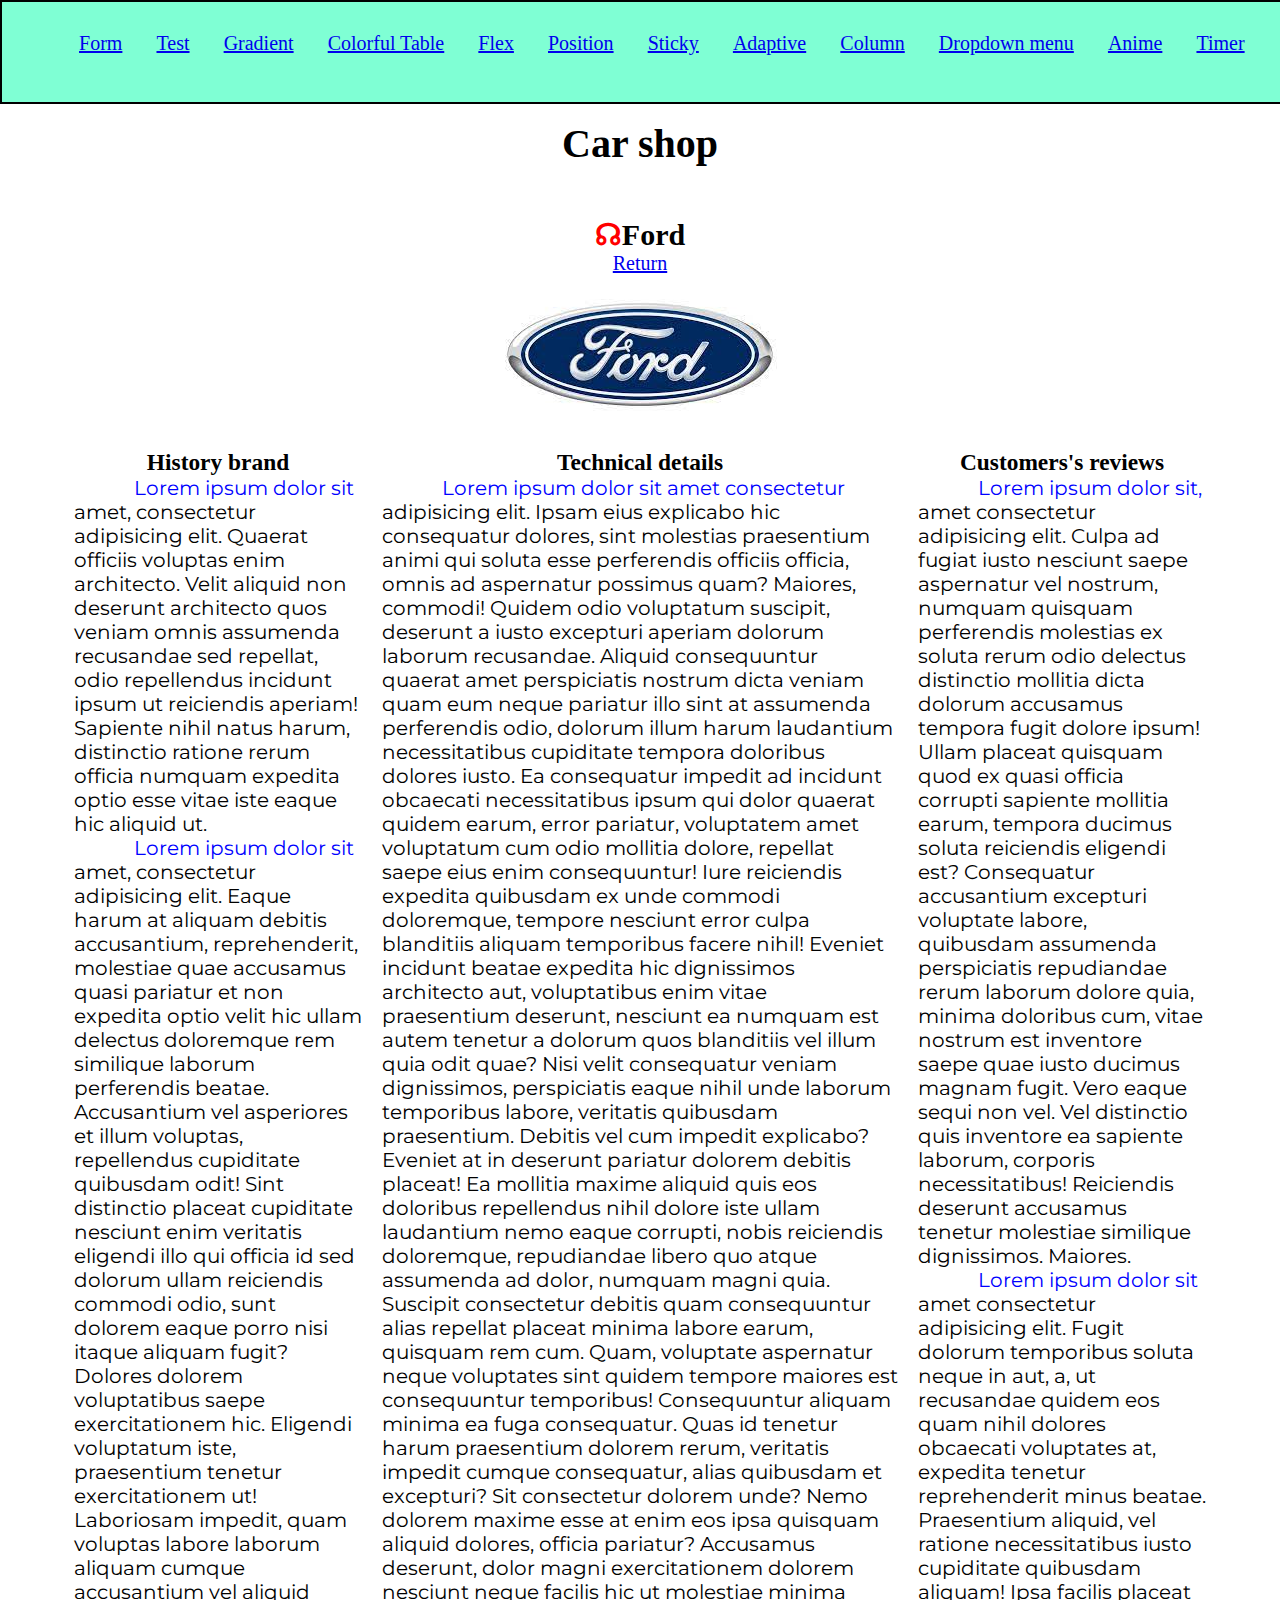
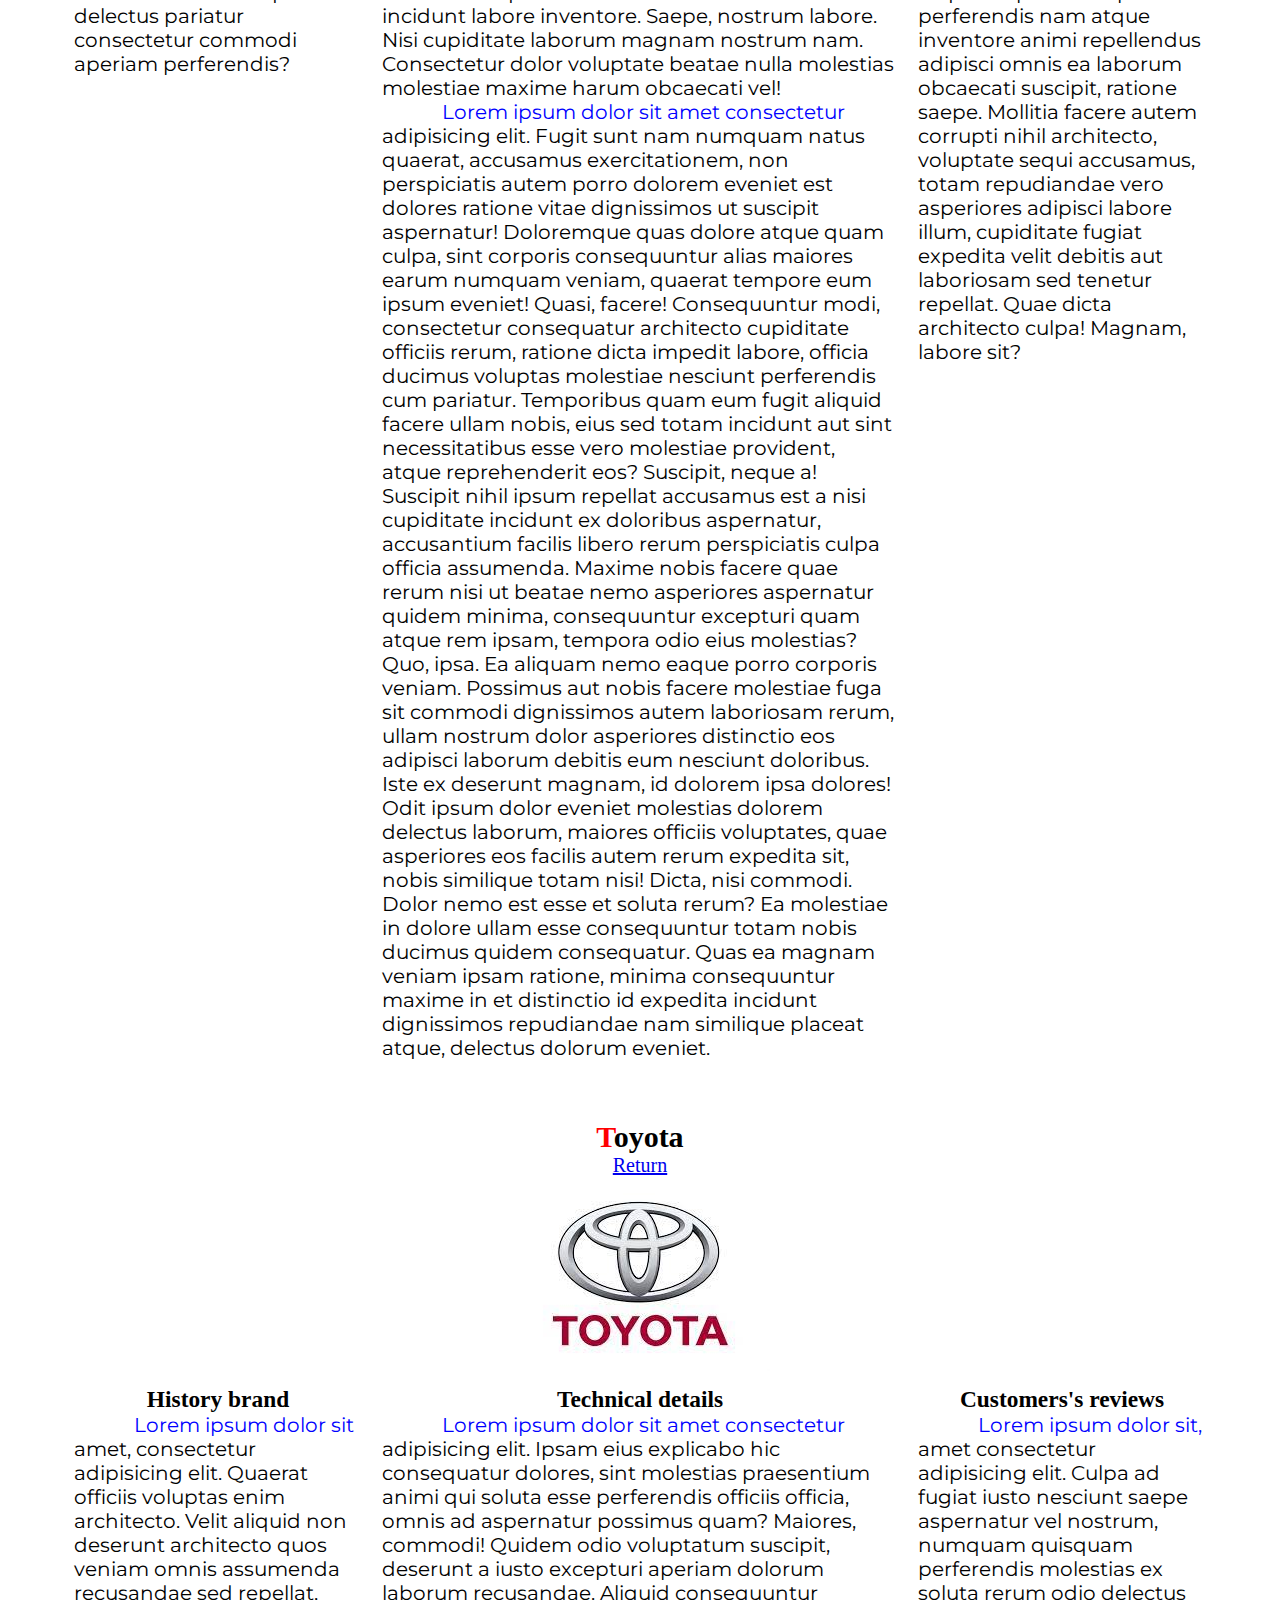
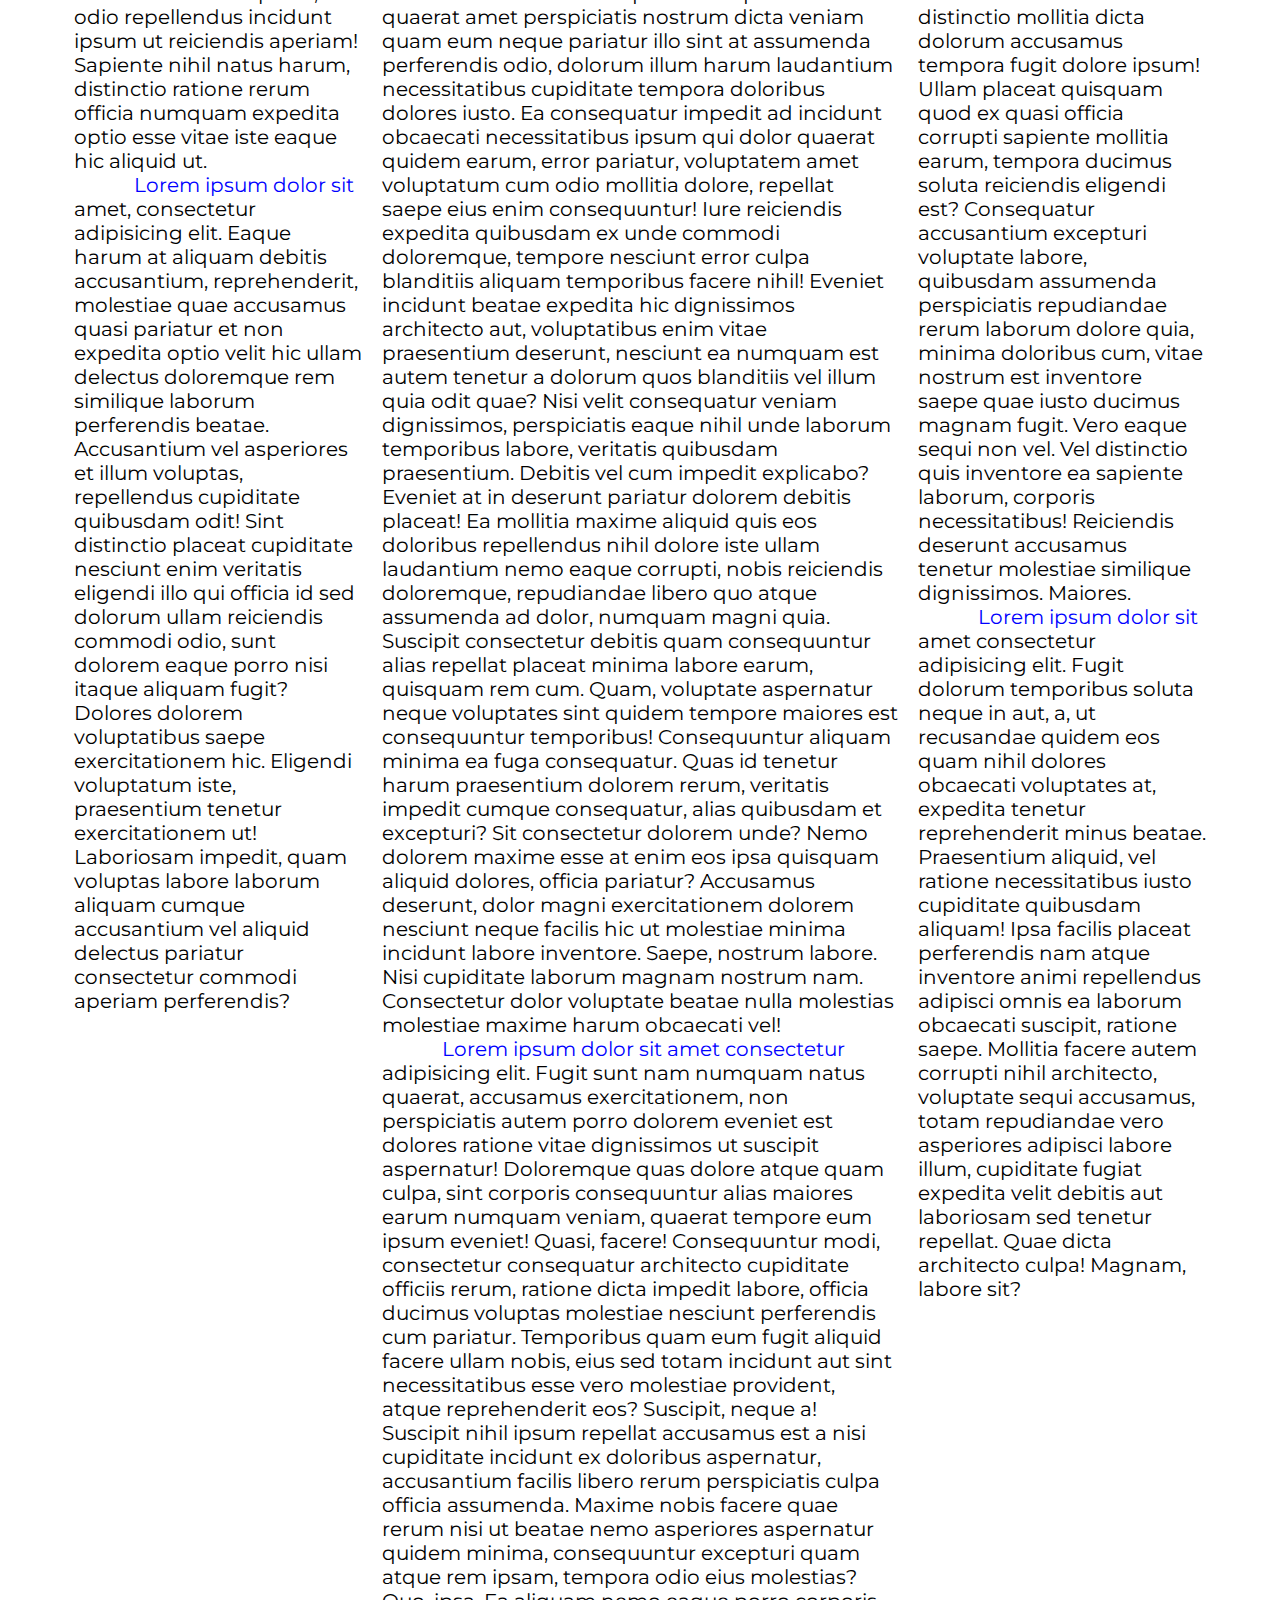
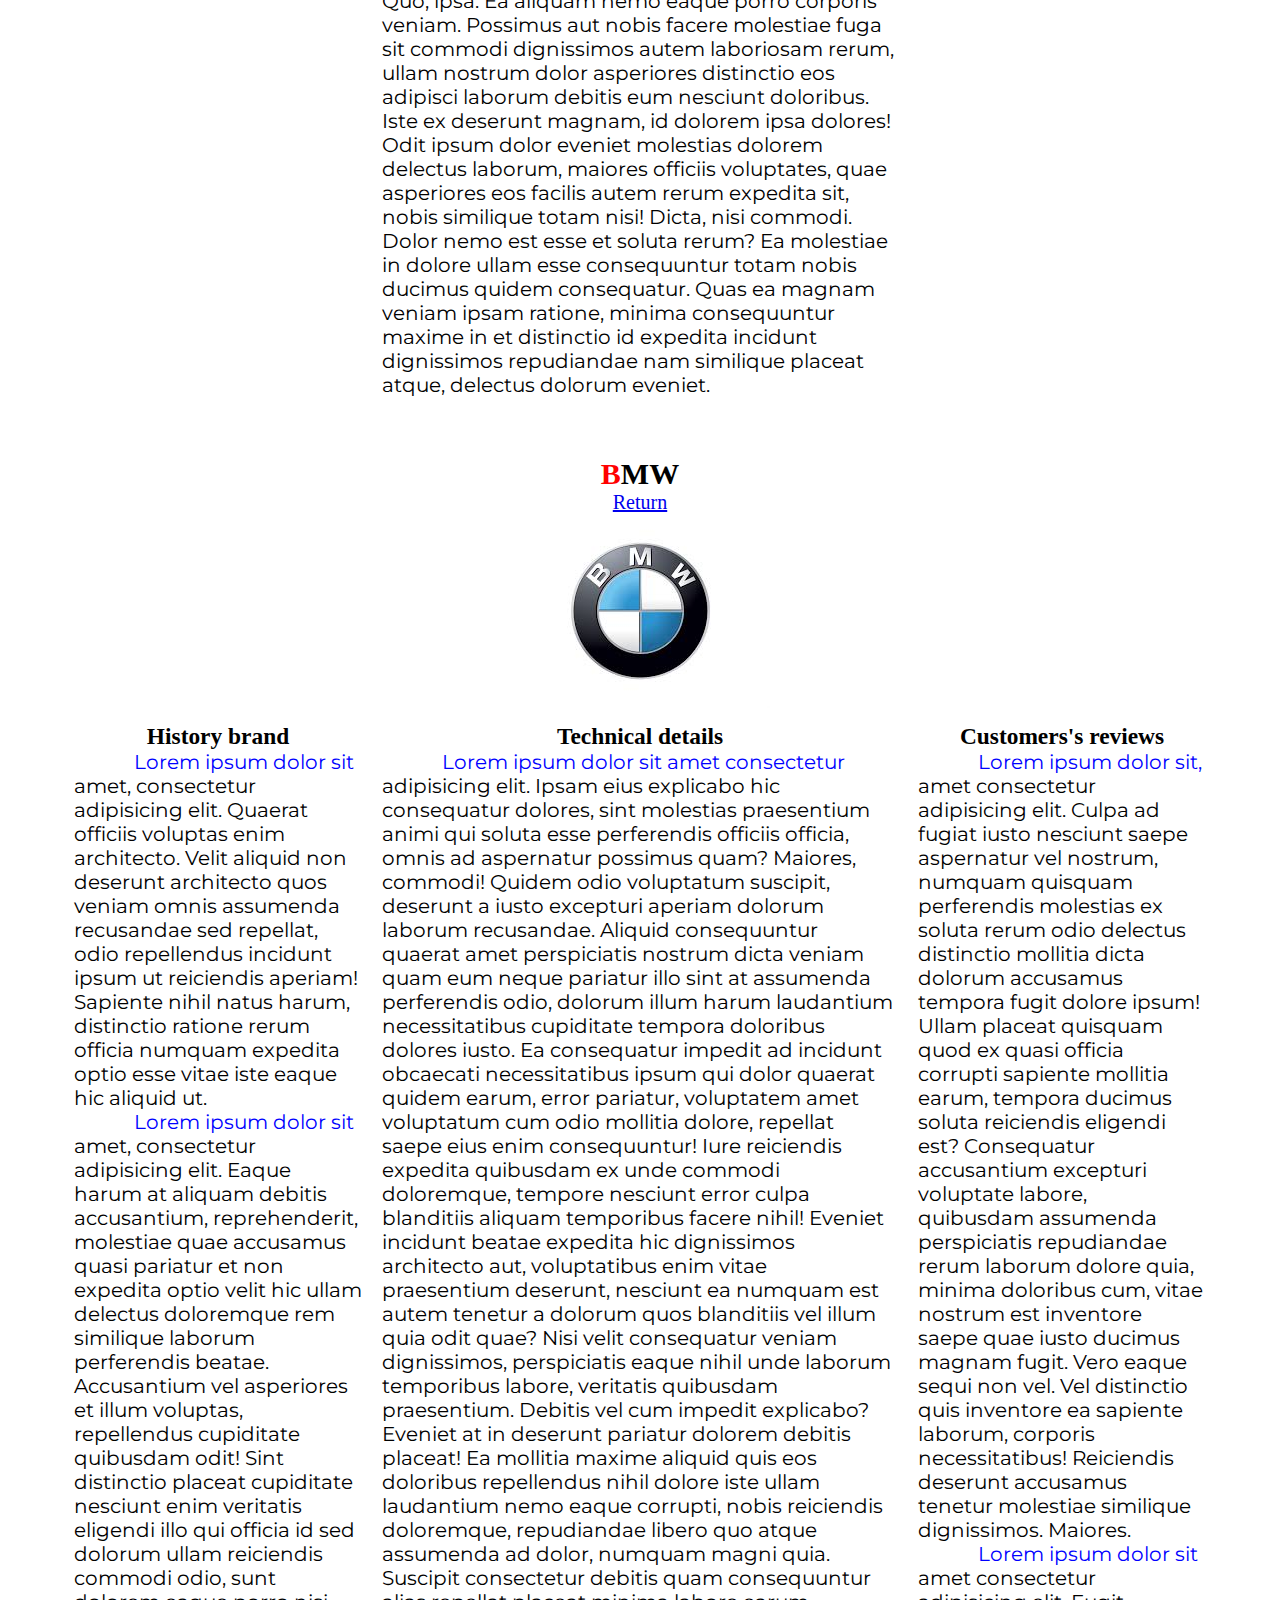
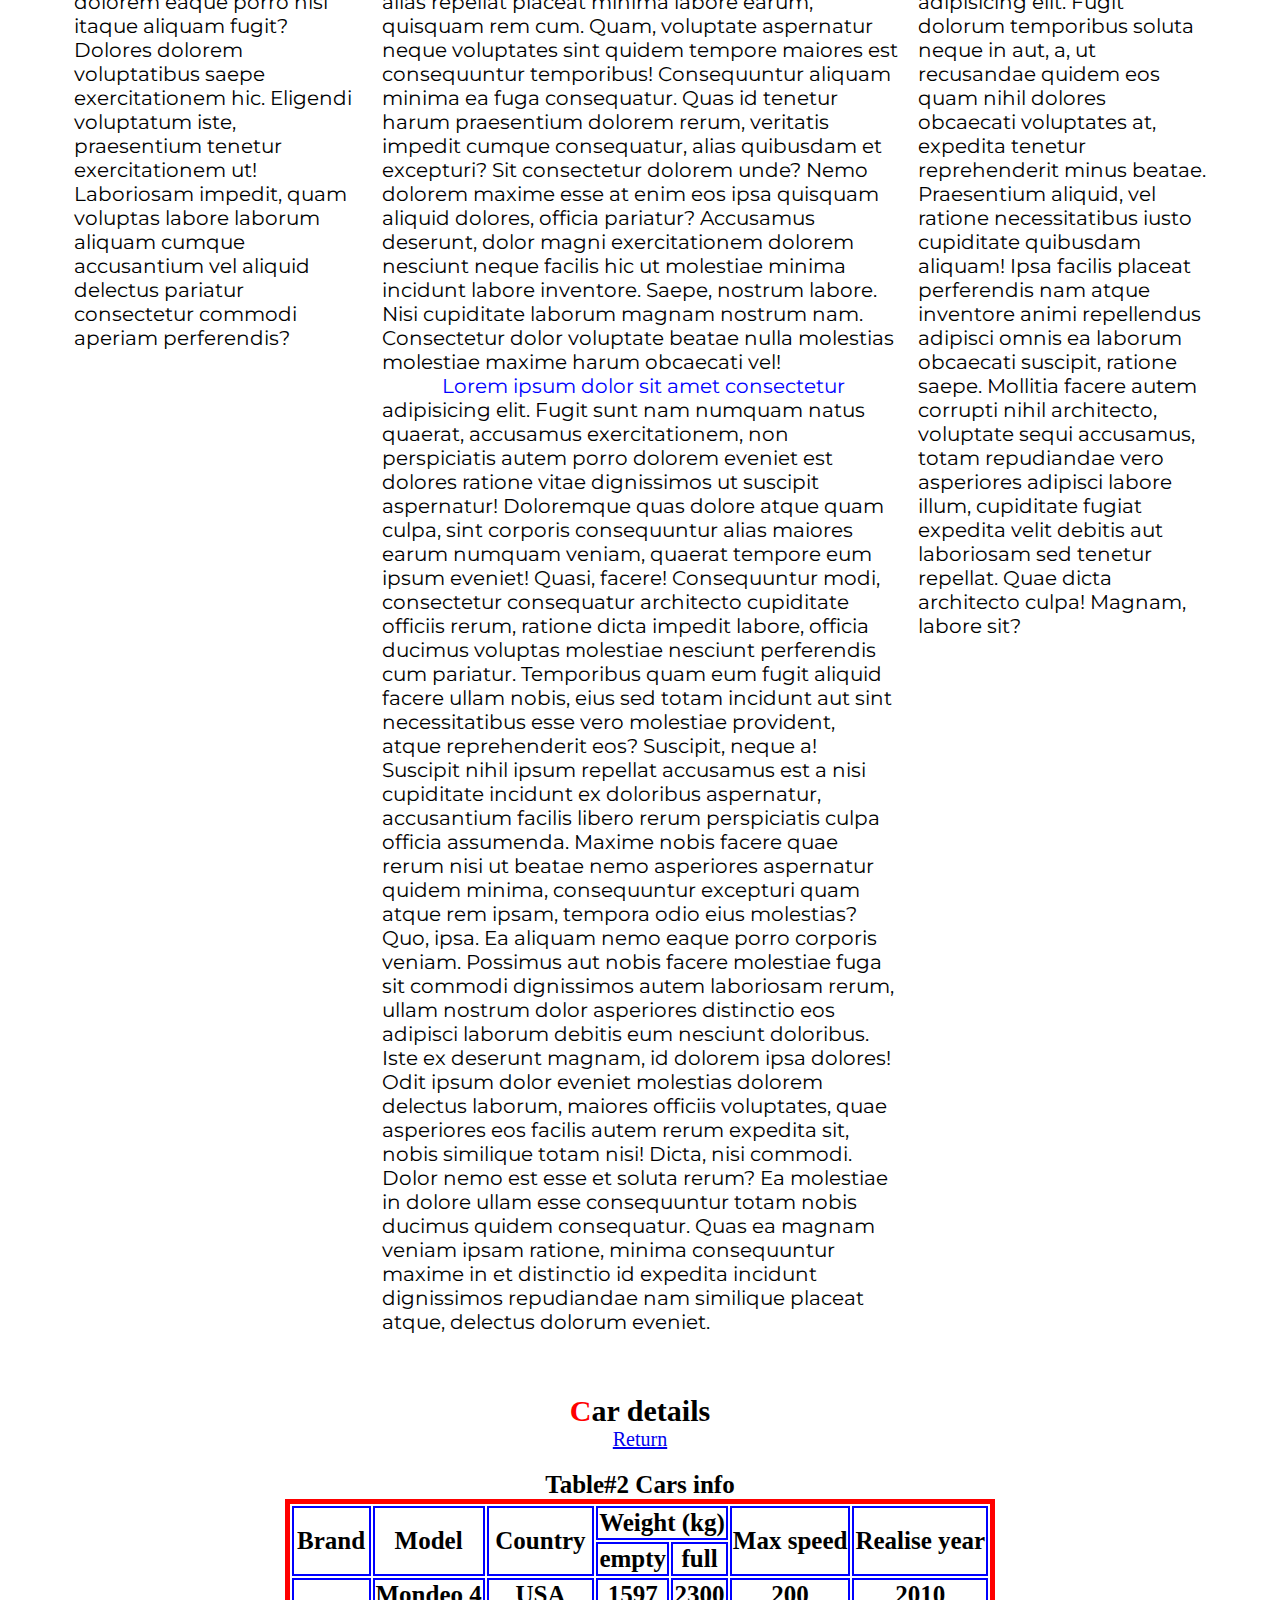
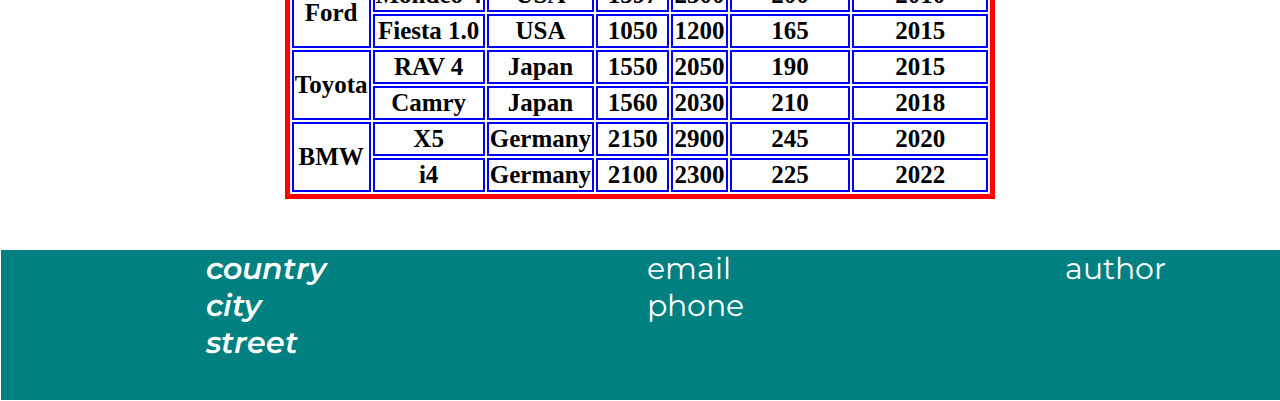
<file: index.html>
<!DOCTYPE html>
<html lang="en">
	<head>
		<meta charset="UTF-8" />
		<meta http-equiv="X-UA-Compatible" content="IE=edge" />
		<meta name="viewport" content="width=device-width, initial-scale=1.0" />
		<link rel="stylesheet" href="./assets/css/style.css">
		<title>Car Shop</title>
	</head>
	<body>
		<header>
			<nav>
				<ul class="list-container">
					<!-- <li><a href="#ford">Ford</a></li>
					<li><a href="#toyota">Toyota</a></li>
					<li><a href="#bmw">BMW</a></li>
					<li><a href="#car-details">Table</a></li> -->
					<li><a href="./form.html">Form</a></li>
					<li><a href="./test.html">Test</a></li>
					<li><a href="./gradients.html">Gradient</a></li>
					<li><a href="./hw-lesson-05.html">Colorful Table</a></li>
					<li><a href="./flexbox.html">Flex</a></li>
					<li><a href="./position-second.html">Position</a></li>
					<li><a href="./position-sticky.html">Sticky</a></li>
					<li><a href="./adaptive.html">Adaptive</a></li>
					<li><a href="./columns.html">Column</a></li>
					<li><a href="./dropdown-menu.html">Dropdown menu</a></li>
					<li><a href="./animation.html">Anime</a></li>
					<li><a href="./timer.html">Timer</a></li>
				</ul>
			</nav>
		</header>
		<main>
			<div id="h1" class="animation">
				<h1>Car shop</h1>
			</div>
			<section id="ford">
				<h2>Ford</h2>
				<div class="return">
					<a href="#">Return</a>
				</div>
				<div class="img-container">
					<a href="https://ford.ua/">
						<img src="./assets/images/ford.jpg" alt="ford lord">
					</a>
				</div>
				<div class="article-container">
					<article>
					<h3>History brand</h3>
					<p id="first-p">
						Lorem ipsum dolor sit amet, consectetur adipisicing elit. Quaerat
						 officiis voluptas enim architecto. Velit aliquid non deserunt architecto quos veniam omnis assumenda recusandae sed repellat, odio repellendus incidunt ipsum ut reiciendis aperiam! Sapiente nihil natus harum, distinctio ratione rerum officia numquam expedita optio esse vitae iste eaque hic aliquid ut.
					</p>
					<p>
						Lorem ipsum dolor sit amet, consectetur adipisicing elit. Eaque harum at aliquam debitis accusantium, reprehenderit, molestiae quae accusamus quasi pariatur et non expedita optio velit hic ullam delectus doloremque rem similique laborum perferendis beatae. Accusantium vel asperiores et illum voluptas, repellendus cupiditate quibusdam odit! Sint distinctio placeat cupiditate nesciunt enim veritatis eligendi illo qui officia id sed dolorum ullam reiciendis commodi odio, sunt dolorem eaque porro nisi itaque aliquam fugit? Dolores dolorem voluptatibus saepe exercitationem hic. Eligendi voluptatum iste, praesentium tenetur exercitationem ut! Laboriosam impedit, quam voluptas labore laborum aliquam cumque accusantium vel aliquid delectus pariatur consectetur commodi aperiam perferendis?
					</p>
				</article>
				<article>
					<h3>Technical details</h3>
					<p>
						Lorem ipsum dolor sit amet consectetur adipisicing elit. Ipsam eius explicabo hic consequatur dolores, sint molestias praesentium animi qui soluta esse perferendis officiis officia, omnis ad aspernatur possimus quam? Maiores, commodi! Quidem odio voluptatum suscipit, deserunt a iusto excepturi aperiam dolorum laborum recusandae. Aliquid consequuntur quaerat amet perspiciatis nostrum dicta veniam quam eum neque pariatur illo sint at assumenda perferendis odio, dolorum illum harum laudantium necessitatibus cupiditate tempora doloribus dolores iusto. Ea consequatur impedit ad incidunt obcaecati necessitatibus ipsum qui dolor quaerat quidem earum, error pariatur, voluptatem amet voluptatum cum odio mollitia dolore, repellat saepe eius enim consequuntur! Iure reiciendis expedita quibusdam ex unde commodi doloremque, tempore nesciunt error culpa blanditiis aliquam temporibus facere nihil! Eveniet incidunt beatae expedita hic dignissimos architecto aut, voluptatibus enim vitae praesentium deserunt, nesciunt ea numquam est autem tenetur a dolorum quos blanditiis vel illum quia odit quae? Nisi velit consequatur veniam dignissimos, perspiciatis eaque nihil unde laborum temporibus labore, veritatis quibusdam praesentium. Debitis vel cum impedit explicabo? Eveniet at in deserunt pariatur dolorem debitis placeat! Ea mollitia maxime aliquid quis eos doloribus repellendus nihil dolore iste ullam laudantium nemo eaque corrupti, nobis reiciendis doloremque, repudiandae libero quo atque assumenda ad dolor, numquam magni quia. Suscipit consectetur debitis quam consequuntur alias repellat placeat minima labore earum, quisquam rem cum. Quam, voluptate aspernatur neque voluptates sint quidem tempore maiores est consequuntur temporibus! Consequuntur aliquam minima ea fuga consequatur. Quas id tenetur harum praesentium dolorem rerum, veritatis impedit cumque consequatur, alias quibusdam et excepturi? Sit consectetur dolorem unde? Nemo dolorem maxime esse at enim eos ipsa quisquam aliquid dolores, officia pariatur? Accusamus deserunt, dolor magni exercitationem dolorem nesciunt neque facilis hic ut molestiae minima incidunt labore inventore. Saepe, nostrum labore. Nisi cupiditate laborum magnam nostrum nam. Consectetur dolor voluptate beatae nulla molestias molestiae maxime harum obcaecati vel!
					</p>
					<p>
						Lorem ipsum dolor sit amet consectetur adipisicing elit. Fugit sunt nam numquam natus quaerat, accusamus exercitationem, non perspiciatis autem porro dolorem eveniet est dolores ratione vitae dignissimos ut suscipit aspernatur! Doloremque quas dolore atque quam culpa, sint corporis consequuntur alias maiores earum numquam veniam, quaerat tempore eum ipsum eveniet! Quasi, facere! Consequuntur modi, consectetur consequatur architecto cupiditate officiis rerum, ratione dicta impedit labore, officia ducimus voluptas molestiae nesciunt perferendis cum pariatur. Temporibus quam eum fugit aliquid facere ullam nobis, eius sed totam incidunt aut sint necessitatibus esse vero molestiae provident, atque reprehenderit eos? Suscipit, neque a! Suscipit nihil ipsum repellat accusamus est a nisi cupiditate incidunt ex doloribus aspernatur, accusantium facilis libero rerum perspiciatis culpa officia assumenda. Maxime nobis facere quae rerum nisi ut beatae nemo asperiores aspernatur quidem minima, consequuntur excepturi quam atque rem ipsam, tempora odio eius molestias? Quo, ipsa. Ea aliquam nemo eaque porro corporis veniam. Possimus aut nobis facere molestiae fuga sit commodi dignissimos autem laboriosam rerum, ullam nostrum dolor asperiores distinctio eos adipisci laborum debitis eum nesciunt doloribus. Iste ex deserunt magnam, id dolorem ipsa dolores! Odit ipsum dolor eveniet molestias dolorem delectus laborum, maiores officiis voluptates, quae asperiores eos facilis autem rerum expedita sit, nobis similique totam nisi! Dicta, nisi commodi. Dolor nemo est esse et soluta rerum? Ea molestiae in dolore ullam esse consequuntur totam nobis ducimus quidem consequatur. Quas ea magnam veniam ipsam ratione, minima consequuntur maxime in et distinctio id expedita incidunt dignissimos repudiandae nam similique placeat atque, delectus dolorum eveniet.
					</p>
				</article>
				<article>
					<h3>Customers's reviews</h3>
					<p>Lorem ipsum dolor sit, amet consectetur adipisicing elit. Culpa ad fugiat iusto nesciunt saepe aspernatur vel nostrum, numquam quisquam perferendis molestias ex soluta rerum odio delectus distinctio mollitia dicta dolorum accusamus tempora fugit dolore ipsum! Ullam placeat quisquam quod ex quasi officia corrupti sapiente mollitia earum, tempora ducimus soluta reiciendis eligendi est? Consequatur accusantium excepturi voluptate labore, quibusdam assumenda perspiciatis repudiandae rerum laborum dolore quia, minima doloribus cum, vitae nostrum est inventore saepe quae iusto ducimus magnam fugit. Vero eaque sequi non vel. Vel distinctio quis inventore ea sapiente laborum, corporis necessitatibus! Reiciendis deserunt accusamus tenetur molestiae similique dignissimos. Maiores.</p>
					<p>Lorem ipsum dolor sit amet consectetur adipisicing elit. Fugit dolorum temporibus soluta neque in aut, a, ut recusandae quidem eos quam nihil dolores obcaecati voluptates at, expedita tenetur reprehenderit minus beatae. Praesentium aliquid, vel ratione necessitatibus iusto cupiditate quibusdam aliquam! Ipsa facilis placeat perferendis nam atque inventore animi repellendus adipisci omnis ea laborum obcaecati suscipit, ratione saepe. Mollitia facere autem corrupti nihil architecto, voluptate sequi accusamus, totam repudiandae vero asperiores adipisci labore illum, cupiditate fugiat expedita velit debitis aut laboriosam sed tenetur repellat. Quae dicta architecto culpa! Magnam, labore sit?</p>
				</article>
				</div>
				
			</section>
			<section id="toyota">
				<h2>Toyota</h2>
				<div class="return">
					<a href="#">Return</a>
				</div>
				<div class="img-container">
					<img src="./assets/images/toyota.jpg" alt="toyota logo">
				</div>
				<div class="article-container">
					<article>
					<h3>History brand</h3>
					<p id="first-p">
						Lorem ipsum dolor sit amet, consectetur adipisicing elit. Quaerat
						 officiis voluptas enim architecto. Velit aliquid non deserunt architecto quos veniam omnis assumenda recusandae sed repellat, odio repellendus incidunt ipsum ut reiciendis aperiam! Sapiente nihil natus harum, distinctio ratione rerum officia numquam expedita optio esse vitae iste eaque hic aliquid ut.
					</p>
					<p>
						Lorem ipsum dolor sit amet, consectetur adipisicing elit. Eaque harum at aliquam debitis accusantium, reprehenderit, molestiae quae accusamus quasi pariatur et non expedita optio velit hic ullam delectus doloremque rem similique laborum perferendis beatae. Accusantium vel asperiores et illum voluptas, repellendus cupiditate quibusdam odit! Sint distinctio placeat cupiditate nesciunt enim veritatis eligendi illo qui officia id sed dolorum ullam reiciendis commodi odio, sunt dolorem eaque porro nisi itaque aliquam fugit? Dolores dolorem voluptatibus saepe exercitationem hic. Eligendi voluptatum iste, praesentium tenetur exercitationem ut! Laboriosam impedit, quam voluptas labore laborum aliquam cumque accusantium vel aliquid delectus pariatur consectetur commodi aperiam perferendis?
					</p>
				</article>
				<article>
					<h3>Technical details</h3>
					<p>
						Lorem ipsum dolor sit amet consectetur adipisicing elit. Ipsam eius explicabo hic consequatur dolores, sint molestias praesentium animi qui soluta esse perferendis officiis officia, omnis ad aspernatur possimus quam? Maiores, commodi! Quidem odio voluptatum suscipit, deserunt a iusto excepturi aperiam dolorum laborum recusandae. Aliquid consequuntur quaerat amet perspiciatis nostrum dicta veniam quam eum neque pariatur illo sint at assumenda perferendis odio, dolorum illum harum laudantium necessitatibus cupiditate tempora doloribus dolores iusto. Ea consequatur impedit ad incidunt obcaecati necessitatibus ipsum qui dolor quaerat quidem earum, error pariatur, voluptatem amet voluptatum cum odio mollitia dolore, repellat saepe eius enim consequuntur! Iure reiciendis expedita quibusdam ex unde commodi doloremque, tempore nesciunt error culpa blanditiis aliquam temporibus facere nihil! Eveniet incidunt beatae expedita hic dignissimos architecto aut, voluptatibus enim vitae praesentium deserunt, nesciunt ea numquam est autem tenetur a dolorum quos blanditiis vel illum quia odit quae? Nisi velit consequatur veniam dignissimos, perspiciatis eaque nihil unde laborum temporibus labore, veritatis quibusdam praesentium. Debitis vel cum impedit explicabo? Eveniet at in deserunt pariatur dolorem debitis placeat! Ea mollitia maxime aliquid quis eos doloribus repellendus nihil dolore iste ullam laudantium nemo eaque corrupti, nobis reiciendis doloremque, repudiandae libero quo atque assumenda ad dolor, numquam magni quia. Suscipit consectetur debitis quam consequuntur alias repellat placeat minima labore earum, quisquam rem cum. Quam, voluptate aspernatur neque voluptates sint quidem tempore maiores est consequuntur temporibus! Consequuntur aliquam minima ea fuga consequatur. Quas id tenetur harum praesentium dolorem rerum, veritatis impedit cumque consequatur, alias quibusdam et excepturi? Sit consectetur dolorem unde? Nemo dolorem maxime esse at enim eos ipsa quisquam aliquid dolores, officia pariatur? Accusamus deserunt, dolor magni exercitationem dolorem nesciunt neque facilis hic ut molestiae minima incidunt labore inventore. Saepe, nostrum labore. Nisi cupiditate laborum magnam nostrum nam. Consectetur dolor voluptate beatae nulla molestias molestiae maxime harum obcaecati vel!
					</p>
					<p>
						Lorem ipsum dolor sit amet consectetur adipisicing elit. Fugit sunt nam numquam natus quaerat, accusamus exercitationem, non perspiciatis autem porro dolorem eveniet est dolores ratione vitae dignissimos ut suscipit aspernatur! Doloremque quas dolore atque quam culpa, sint corporis consequuntur alias maiores earum numquam veniam, quaerat tempore eum ipsum eveniet! Quasi, facere! Consequuntur modi, consectetur consequatur architecto cupiditate officiis rerum, ratione dicta impedit labore, officia ducimus voluptas molestiae nesciunt perferendis cum pariatur. Temporibus quam eum fugit aliquid facere ullam nobis, eius sed totam incidunt aut sint necessitatibus esse vero molestiae provident, atque reprehenderit eos? Suscipit, neque a! Suscipit nihil ipsum repellat accusamus est a nisi cupiditate incidunt ex doloribus aspernatur, accusantium facilis libero rerum perspiciatis culpa officia assumenda. Maxime nobis facere quae rerum nisi ut beatae nemo asperiores aspernatur quidem minima, consequuntur excepturi quam atque rem ipsam, tempora odio eius molestias? Quo, ipsa. Ea aliquam nemo eaque porro corporis veniam. Possimus aut nobis facere molestiae fuga sit commodi dignissimos autem laboriosam rerum, ullam nostrum dolor asperiores distinctio eos adipisci laborum debitis eum nesciunt doloribus. Iste ex deserunt magnam, id dolorem ipsa dolores! Odit ipsum dolor eveniet molestias dolorem delectus laborum, maiores officiis voluptates, quae asperiores eos facilis autem rerum expedita sit, nobis similique totam nisi! Dicta, nisi commodi. Dolor nemo est esse et soluta rerum? Ea molestiae in dolore ullam esse consequuntur totam nobis ducimus quidem consequatur. Quas ea magnam veniam ipsam ratione, minima consequuntur maxime in et distinctio id expedita incidunt dignissimos repudiandae nam similique placeat atque, delectus dolorum eveniet.
					</p>
				</article>
				<article>
					<h3>Customers's reviews</h3>
					<p>Lorem ipsum dolor sit, amet consectetur adipisicing elit. Culpa ad fugiat iusto nesciunt saepe aspernatur vel nostrum, numquam quisquam perferendis molestias ex soluta rerum odio delectus distinctio mollitia dicta dolorum accusamus tempora fugit dolore ipsum! Ullam placeat quisquam quod ex quasi officia corrupti sapiente mollitia earum, tempora ducimus soluta reiciendis eligendi est? Consequatur accusantium excepturi voluptate labore, quibusdam assumenda perspiciatis repudiandae rerum laborum dolore quia, minima doloribus cum, vitae nostrum est inventore saepe quae iusto ducimus magnam fugit. Vero eaque sequi non vel. Vel distinctio quis inventore ea sapiente laborum, corporis necessitatibus! Reiciendis deserunt accusamus tenetur molestiae similique dignissimos. Maiores.</p>
					<p>Lorem ipsum dolor sit amet consectetur adipisicing elit. Fugit dolorum temporibus soluta neque in aut, a, ut recusandae quidem eos quam nihil dolores obcaecati voluptates at, expedita tenetur reprehenderit minus beatae. Praesentium aliquid, vel ratione necessitatibus iusto cupiditate quibusdam aliquam! Ipsa facilis placeat perferendis nam atque inventore animi repellendus adipisci omnis ea laborum obcaecati suscipit, ratione saepe. Mollitia facere autem corrupti nihil architecto, voluptate sequi accusamus, totam repudiandae vero asperiores adipisci labore illum, cupiditate fugiat expedita velit debitis aut laboriosam sed tenetur repellat. Quae dicta architecto culpa! Magnam, labore sit?</p>
				</article>
				</div>
			</section>
			<section id="bmw">
				<h2>BMW</h2>
				<div class="return">
					<a href="#">Return</a>
				</div>
				<div class="img-container">
					<img src="./assets/images/bmw.jpg" alt="bmw logo">
				</div>
				<div class="article-container">
					<article>
					<h3>History brand</h3>
					<p id="first-p">
						Lorem ipsum dolor sit amet, consectetur adipisicing elit. Quaerat
						 officiis voluptas enim architecto. Velit aliquid non deserunt architecto quos veniam omnis assumenda recusandae sed repellat, odio repellendus incidunt ipsum ut reiciendis aperiam! Sapiente nihil natus harum, distinctio ratione rerum officia numquam expedita optio esse vitae iste eaque hic aliquid ut.
					</p>
					<p>
						Lorem ipsum dolor sit amet, consectetur adipisicing elit. Eaque harum at aliquam debitis accusantium, reprehenderit, molestiae quae accusamus quasi pariatur et non expedita optio velit hic ullam delectus doloremque rem similique laborum perferendis beatae. Accusantium vel asperiores et illum voluptas, repellendus cupiditate quibusdam odit! Sint distinctio placeat cupiditate nesciunt enim veritatis eligendi illo qui officia id sed dolorum ullam reiciendis commodi odio, sunt dolorem eaque porro nisi itaque aliquam fugit? Dolores dolorem voluptatibus saepe exercitationem hic. Eligendi voluptatum iste, praesentium tenetur exercitationem ut! Laboriosam impedit, quam voluptas labore laborum aliquam cumque accusantium vel aliquid delectus pariatur consectetur commodi aperiam perferendis?
					</p>
				</article>
				<article>
					<h3>Technical details</h3>
					<p>
						Lorem ipsum dolor sit amet consectetur adipisicing elit. Ipsam eius explicabo hic consequatur dolores, sint molestias praesentium animi qui soluta esse perferendis officiis officia, omnis ad aspernatur possimus quam? Maiores, commodi! Quidem odio voluptatum suscipit, deserunt a iusto excepturi aperiam dolorum laborum recusandae. Aliquid consequuntur quaerat amet perspiciatis nostrum dicta veniam quam eum neque pariatur illo sint at assumenda perferendis odio, dolorum illum harum laudantium necessitatibus cupiditate tempora doloribus dolores iusto. Ea consequatur impedit ad incidunt obcaecati necessitatibus ipsum qui dolor quaerat quidem earum, error pariatur, voluptatem amet voluptatum cum odio mollitia dolore, repellat saepe eius enim consequuntur! Iure reiciendis expedita quibusdam ex unde commodi doloremque, tempore nesciunt error culpa blanditiis aliquam temporibus facere nihil! Eveniet incidunt beatae expedita hic dignissimos architecto aut, voluptatibus enim vitae praesentium deserunt, nesciunt ea numquam est autem tenetur a dolorum quos blanditiis vel illum quia odit quae? Nisi velit consequatur veniam dignissimos, perspiciatis eaque nihil unde laborum temporibus labore, veritatis quibusdam praesentium. Debitis vel cum impedit explicabo? Eveniet at in deserunt pariatur dolorem debitis placeat! Ea mollitia maxime aliquid quis eos doloribus repellendus nihil dolore iste ullam laudantium nemo eaque corrupti, nobis reiciendis doloremque, repudiandae libero quo atque assumenda ad dolor, numquam magni quia. Suscipit consectetur debitis quam consequuntur alias repellat placeat minima labore earum, quisquam rem cum. Quam, voluptate aspernatur neque voluptates sint quidem tempore maiores est consequuntur temporibus! Consequuntur aliquam minima ea fuga consequatur. Quas id tenetur harum praesentium dolorem rerum, veritatis impedit cumque consequatur, alias quibusdam et excepturi? Sit consectetur dolorem unde? Nemo dolorem maxime esse at enim eos ipsa quisquam aliquid dolores, officia pariatur? Accusamus deserunt, dolor magni exercitationem dolorem nesciunt neque facilis hic ut molestiae minima incidunt labore inventore. Saepe, nostrum labore. Nisi cupiditate laborum magnam nostrum nam. Consectetur dolor voluptate beatae nulla molestias molestiae maxime harum obcaecati vel!
					</p>
					<p>
						Lorem ipsum dolor sit amet consectetur adipisicing elit. Fugit sunt nam numquam natus quaerat, accusamus exercitationem, non perspiciatis autem porro dolorem eveniet est dolores ratione vitae dignissimos ut suscipit aspernatur! Doloremque quas dolore atque quam culpa, sint corporis consequuntur alias maiores earum numquam veniam, quaerat tempore eum ipsum eveniet! Quasi, facere! Consequuntur modi, consectetur consequatur architecto cupiditate officiis rerum, ratione dicta impedit labore, officia ducimus voluptas molestiae nesciunt perferendis cum pariatur. Temporibus quam eum fugit aliquid facere ullam nobis, eius sed totam incidunt aut sint necessitatibus esse vero molestiae provident, atque reprehenderit eos? Suscipit, neque a! Suscipit nihil ipsum repellat accusamus est a nisi cupiditate incidunt ex doloribus aspernatur, accusantium facilis libero rerum perspiciatis culpa officia assumenda. Maxime nobis facere quae rerum nisi ut beatae nemo asperiores aspernatur quidem minima, consequuntur excepturi quam atque rem ipsam, tempora odio eius molestias? Quo, ipsa. Ea aliquam nemo eaque porro corporis veniam. Possimus aut nobis facere molestiae fuga sit commodi dignissimos autem laboriosam rerum, ullam nostrum dolor asperiores distinctio eos adipisci laborum debitis eum nesciunt doloribus. Iste ex deserunt magnam, id dolorem ipsa dolores! Odit ipsum dolor eveniet molestias dolorem delectus laborum, maiores officiis voluptates, quae asperiores eos facilis autem rerum expedita sit, nobis similique totam nisi! Dicta, nisi commodi. Dolor nemo est esse et soluta rerum? Ea molestiae in dolore ullam esse consequuntur totam nobis ducimus quidem consequatur. Quas ea magnam veniam ipsam ratione, minima consequuntur maxime in et distinctio id expedita incidunt dignissimos repudiandae nam similique placeat atque, delectus dolorum eveniet.
					</p>
				</article>
				<article>
					<h3>Customers's reviews</h3>
					<p>Lorem ipsum dolor sit, amet consectetur adipisicing elit. Culpa ad fugiat iusto nesciunt saepe aspernatur vel nostrum, numquam quisquam perferendis molestias ex soluta rerum odio delectus distinctio mollitia dicta dolorum accusamus tempora fugit dolore ipsum! Ullam placeat quisquam quod ex quasi officia corrupti sapiente mollitia earum, tempora ducimus soluta reiciendis eligendi est? Consequatur accusantium excepturi voluptate labore, quibusdam assumenda perspiciatis repudiandae rerum laborum dolore quia, minima doloribus cum, vitae nostrum est inventore saepe quae iusto ducimus magnam fugit. Vero eaque sequi non vel. Vel distinctio quis inventore ea sapiente laborum, corporis necessitatibus! Reiciendis deserunt accusamus tenetur molestiae similique dignissimos. Maiores.</p>
					<p>Lorem ipsum dolor sit amet consectetur adipisicing elit. Fugit dolorum temporibus soluta neque in aut, a, ut recusandae quidem eos quam nihil dolores obcaecati voluptates at, expedita tenetur reprehenderit minus beatae. Praesentium aliquid, vel ratione necessitatibus iusto cupiditate quibusdam aliquam! Ipsa facilis placeat perferendis nam atque inventore animi repellendus adipisci omnis ea laborum obcaecati suscipit, ratione saepe. Mollitia facere autem corrupti nihil architecto, voluptate sequi accusamus, totam repudiandae vero asperiores adipisci labore illum, cupiditate fugiat expedita velit debitis aut laboriosam sed tenetur repellat. Quae dicta architecto culpa! Magnam, labore sit?</p>
				</article>
				</div>
			</section>
			<section id="car-details">
				<h2>Car details</h2>
				<div class="return">
					<a href="#">Return</a>
				</div>
				<table>
          <caption>Table#2 Cars info</caption>
          <thead>
            <tr>
              <th rowspan="2">Brand</th>
              <th rowspan="2">Model</th>
              <th rowspan="2">Country</th>
              <th colspan="2">Weight (kg)</th>
              <th rowspan="2">Max speed</th>
              <th rowspan="2">Realise year</th>
            </tr>
            <tr>
              <th>empty</th>
              <th>full</th>
            </tr>
            <tbody>
              <tr>
                <td rowspan="2">Ford</td>
                <td>Mondeo 4</td>
                <td>USA</td>
                <td>1597</td>
                <td>2300</td>
                <td>200</td>
                <td>2010</td>
              </tr>
              <tr>
                <td>Fiesta 1.0</td>
                <td>USA</td>
                <td>1050</td>
                <td>1200</td>
                <td>165</td>
                <td>2015</td>
              </tr>
              <tr>
                <td rowspan="2">Toyota</td>
                <td>RAV 4</td>
                <td>Japan</td>
                <td>1550</td>
                <td>2050</td>
                <td>190</td>
                <td>2015</td>
              </tr>
              <tr>
                <td>Camry</td>
                <td>Japan</td>
                <td>1560</td>
                <td>2030</td>
                <td>210</td>
                <td>2018</td>
              </tr>
              <tr>
                <td rowspan="2">BMW</td>
                <td>X5</td>
                <td>Germany</td>
                <td>2150</td>
                <td>2900</td>
                <td>245</td>
                <td>2020</td>
              </tr>
              <tr>
                <td>i4</td>
                <td>Germany</td>
                <td>2100</td>
                <td>2300</td>
                <td>225</td>
                <td>2022</td>
              </tr>
            </tbody>
          </thead>
        </table>
			</section>
		</main>
		<footer>
			<address>
				<p>country</p>
				<p>city</p>
				<p>street</p>
			</address>
			<div>
				<p>email</p>
				<p>phone</p>
			</div>
			<div>
				<p>author</p>
			</div>
		</footer>
	</body>
</html>
</file>
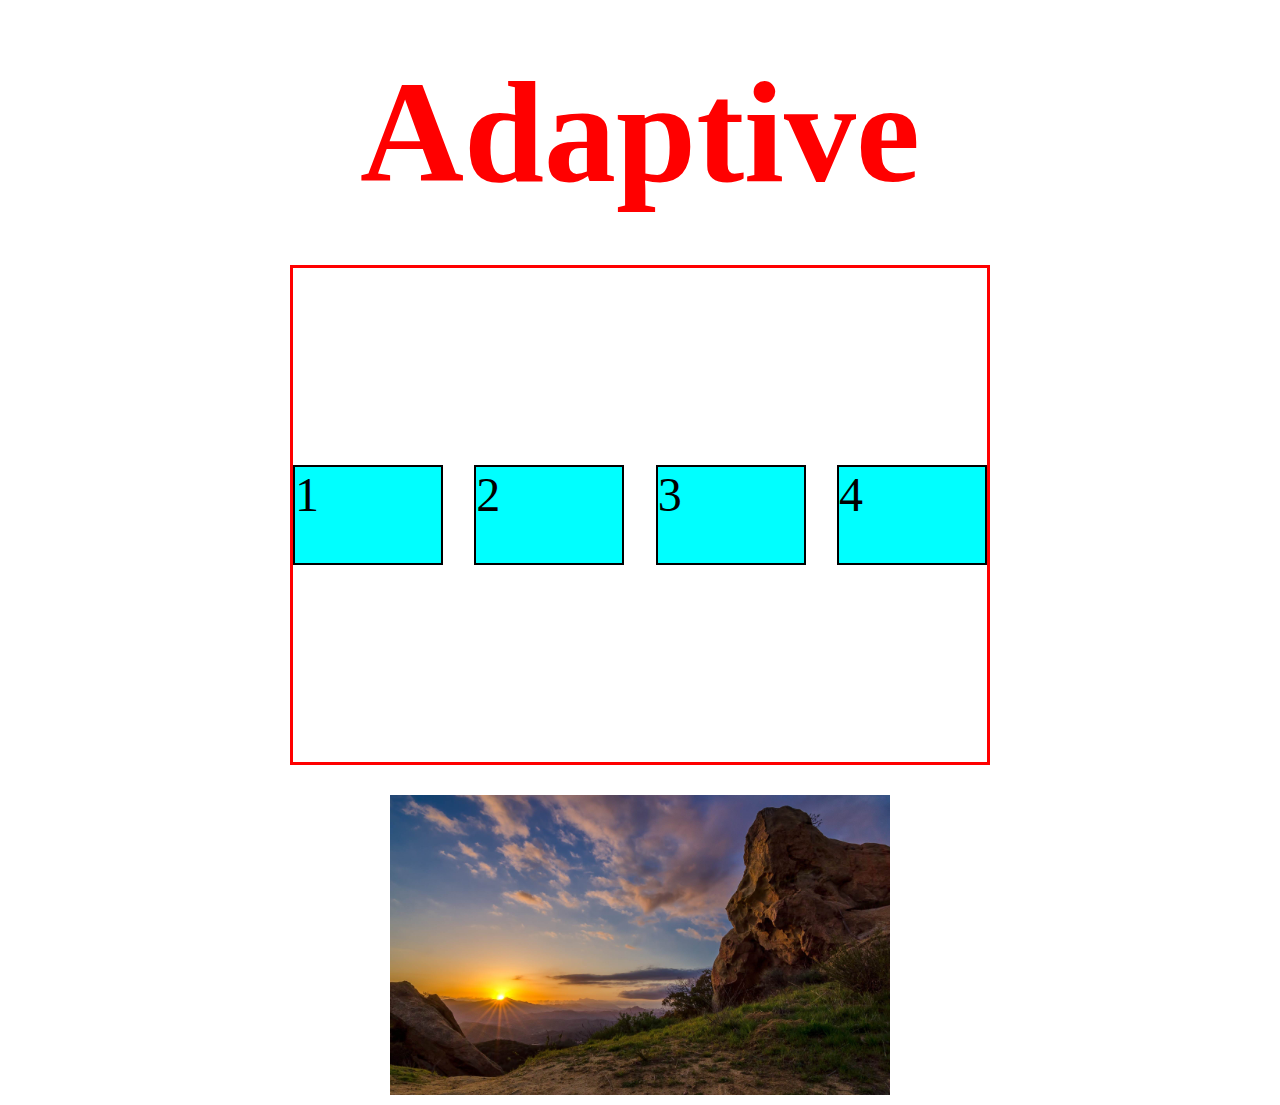
<file: adaptive.html>
<!DOCTYPE html>
<html lang="en">
	<head>
		<meta charset="UTF-8" />
		<meta http-equiv="X-UA-Compatible" content="IE=edge" />
		<meta name="viewport" content="width=device-width, initial-scale=1.0" />
		<link rel="stylesheet" href="./assets/css/adaptive-style.css" />
		<title>Adaptive</title>
	</head>
	<body>
		<h1>Adaptive</h1>
		<div class="rectangle">
			<div class="inner-rect">1</div>
			<div class="inner-rect">2</div>
			<div class="inner-rect">3</div>
			<div class="inner-rect">4</div>
		</div>
		<picture id="pict">
			<source
				media="(max-width: 799px)"
				srcset="./assets/images/adaptive-img/450_webp.webp" />
			<img
				src="./assets/images/adaptive-img/big_image.jpg"
				alt="4k image" />
		</picture>
	</body>
</html>
</file>
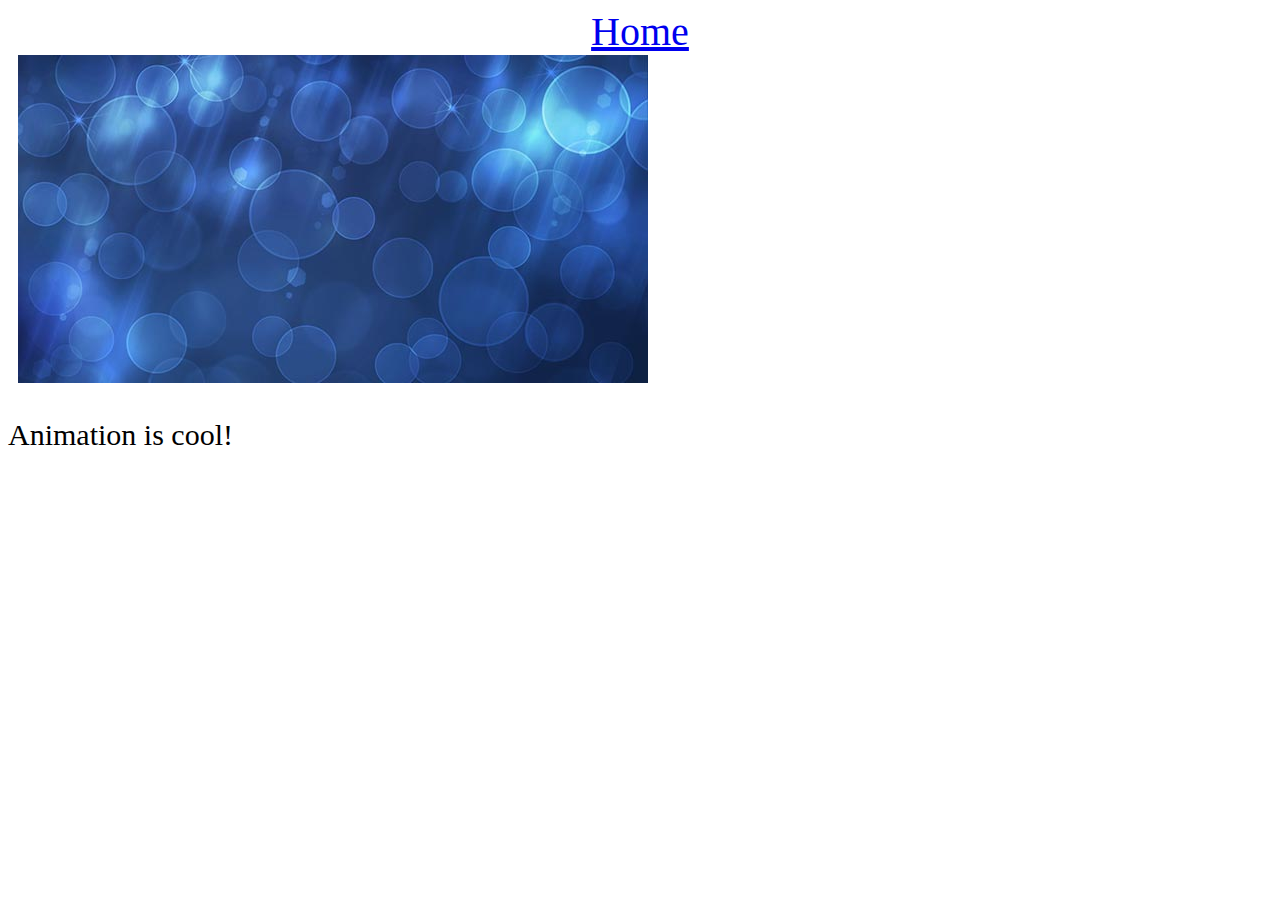
<file: animation.html>
<!DOCTYPE html>
<html lang="en">
	<head>
		<meta charset="UTF-8" />
		<meta http-equiv="X-UA-Compatible" content="IE=edge" />
		<meta name="viewport" content="width=device-width, initial-scale=1.0" />
		<link rel="stylesheet" href="./assets/css/animation-style.css" />
		<title>Animation</title>
	</head>
	<body>
		<nav>
			<a href="./index.html">Home</a>
		</nav>
		<div class="container animation">
      <img src="./assets/images/background-1.jpg" alt="back" />
			<p class="animation">
				Animation is cool!
			</p>
		</div>
	</body>
</html>
</file>
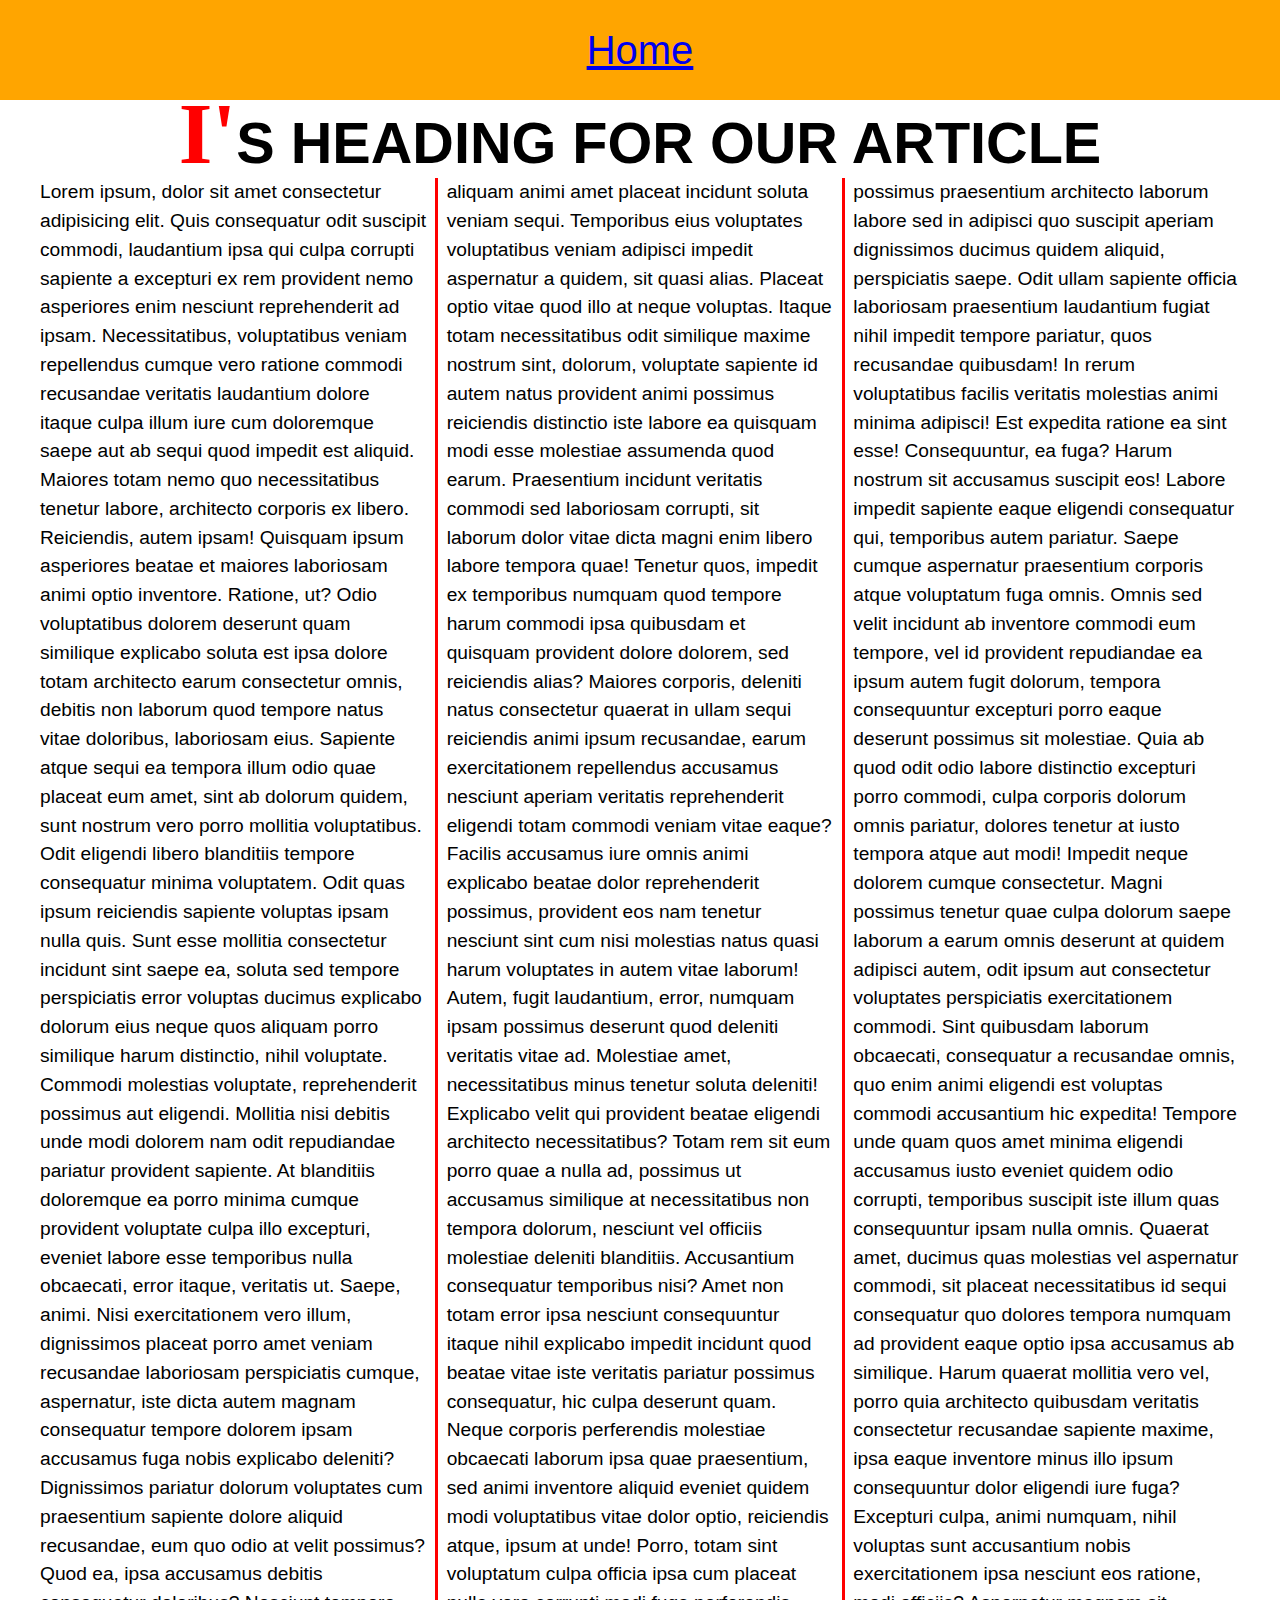
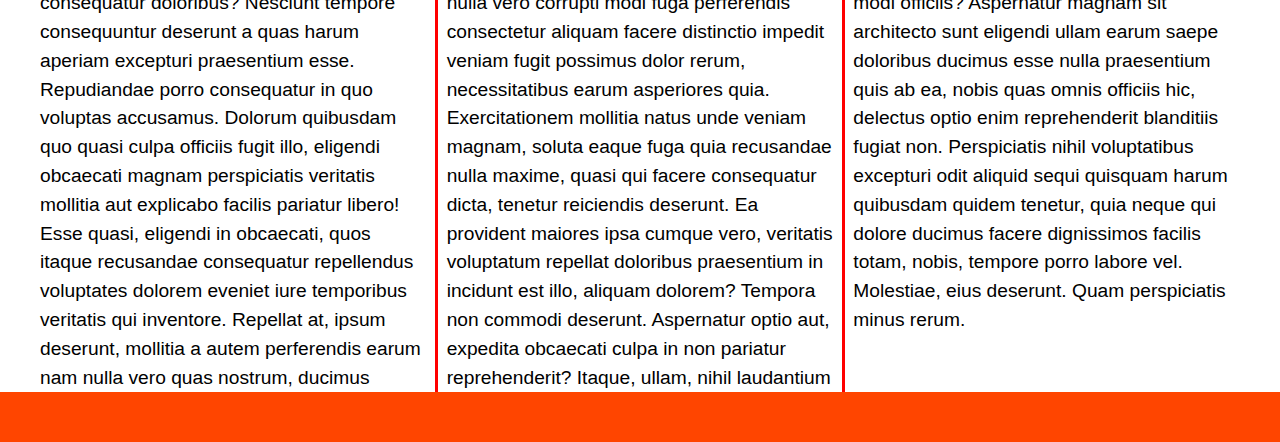
<file: columns.html>
<!DOCTYPE html>
<html lang="en">
	<head>
		<meta charset="UTF-8" />
		<meta http-equiv="X-UA-Compatible" content="IE=edge" />
		<meta name="viewport" content="width=device-width, initial-scale=1.0" />
    <link rel="stylesheet" href="./assets/css/columns-style.css">
		<title>Columns</title>
	</head>
	<body>
		<header class="page-header">
      <nav>
			<a href="./index.html">Home</a>
		</nav>
    </header>
		<main class="container">
			<article class="content">
				<h1>I'S HEADING FOR OUR ARTICLE</h1>
				Lorem ipsum, dolor sit amet consectetur adipisicing elit. Quis
				consequatur odit suscipit commodi, laudantium ipsa qui culpa
				corrupti sapiente a excepturi ex rem provident nemo asperiores
				enim nesciunt reprehenderit ad ipsam. Necessitatibus,
				voluptatibus veniam repellendus cumque vero ratione commodi
				recusandae veritatis laudantium dolore itaque culpa illum iure
				cum doloremque saepe aut ab sequi quod impedit est aliquid.
				Maiores totam nemo quo necessitatibus tenetur labore, architecto
				corporis ex libero. Reiciendis, autem ipsam! Quisquam ipsum
				asperiores beatae et maiores laboriosam animi optio inventore.
				Ratione, ut? Odio voluptatibus dolorem deserunt quam similique
				explicabo soluta est ipsa dolore totam architecto earum
				consectetur omnis, debitis non laborum quod tempore natus vitae
				doloribus, laboriosam eius. Sapiente atque sequi ea tempora
				illum odio quae placeat eum amet, sint ab dolorum quidem, sunt
				nostrum vero porro mollitia voluptatibus. Odit eligendi libero
				blanditiis tempore consequatur minima voluptatem. Odit quas
				ipsum reiciendis sapiente voluptas ipsam nulla quis. Sunt esse
				mollitia consectetur incidunt sint saepe ea, soluta sed tempore
				perspiciatis error voluptas ducimus explicabo dolorum eius neque
				quos aliquam porro similique harum distinctio, nihil voluptate.
				Commodi molestias voluptate, reprehenderit possimus aut
				eligendi. Mollitia nisi debitis unde modi dolorem nam odit
				repudiandae pariatur provident sapiente. At blanditiis
				doloremque ea porro minima cumque provident voluptate culpa illo
				excepturi, eveniet labore esse temporibus nulla obcaecati, error
				itaque, veritatis ut. Saepe, animi. Nisi exercitationem vero
				illum, dignissimos placeat porro amet veniam recusandae
				laboriosam perspiciatis cumque, aspernatur, iste dicta autem
				magnam consequatur tempore dolorem ipsam accusamus fuga nobis
				explicabo deleniti? Dignissimos pariatur dolorum voluptates cum
				praesentium sapiente dolore aliquid recusandae, eum quo odio at
				velit possimus? Quod ea, ipsa accusamus debitis consequatur
				doloribus? Nesciunt tempore consequuntur deserunt a quas harum
				aperiam excepturi praesentium esse. Repudiandae porro
				consequatur in quo voluptas accusamus. Dolorum quibusdam quo
				quasi culpa officiis fugit illo, eligendi obcaecati magnam
				perspiciatis veritatis mollitia aut explicabo facilis pariatur
				libero! Esse quasi, eligendi in obcaecati, quos itaque
				recusandae consequatur repellendus voluptates dolorem eveniet
				iure temporibus veritatis qui inventore. Repellat at, ipsum
				deserunt, mollitia a autem perferendis earum nam nulla vero quas
				nostrum, ducimus aliquam animi amet placeat incidunt soluta
				veniam sequi. Temporibus eius voluptates voluptatibus veniam
				adipisci impedit aspernatur a quidem, sit quasi alias. Placeat
				optio vitae quod illo at neque voluptas. Itaque totam
				necessitatibus odit similique maxime nostrum sint, dolorum,
				voluptate sapiente id autem natus provident animi possimus
				reiciendis distinctio iste labore ea quisquam modi esse
				molestiae assumenda quod earum. Praesentium incidunt veritatis
				commodi sed laboriosam corrupti, sit laborum dolor vitae dicta
				magni enim libero labore tempora quae! Tenetur quos, impedit ex
				temporibus numquam quod tempore harum commodi ipsa quibusdam et
				quisquam provident dolore dolorem, sed reiciendis alias? Maiores
				corporis, deleniti natus consectetur quaerat in ullam sequi
				reiciendis animi ipsum recusandae, earum exercitationem
				repellendus accusamus nesciunt aperiam veritatis reprehenderit
				eligendi totam commodi veniam vitae eaque? Facilis accusamus
				iure omnis animi explicabo beatae dolor reprehenderit possimus,
				provident eos nam tenetur nesciunt sint cum nisi molestias natus
				quasi harum voluptates in autem vitae laborum! Autem, fugit
				laudantium, error, numquam ipsam possimus deserunt quod deleniti
				veritatis vitae ad. Molestiae amet, necessitatibus minus tenetur
				soluta deleniti! Explicabo velit qui provident beatae eligendi
				architecto necessitatibus? Totam rem sit eum porro quae a nulla
				ad, possimus ut accusamus similique at necessitatibus non
				tempora dolorum, nesciunt vel officiis molestiae deleniti
				blanditiis. Accusantium consequatur temporibus nisi? Amet non
				totam error ipsa nesciunt consequuntur itaque nihil explicabo
				impedit incidunt quod beatae vitae iste veritatis pariatur
				possimus consequatur, hic culpa deserunt quam. Neque corporis
				perferendis molestiae obcaecati laborum ipsa quae praesentium,
				sed animi inventore aliquid eveniet quidem modi voluptatibus
				vitae dolor optio, reiciendis atque, ipsum at unde! Porro, totam
				sint voluptatum culpa officia ipsa cum placeat nulla vero
				corrupti modi fuga perferendis consectetur aliquam facere
				distinctio impedit veniam fugit possimus dolor rerum,
				necessitatibus earum asperiores quia. Exercitationem mollitia
				natus unde veniam magnam, soluta eaque fuga quia recusandae
				nulla maxime, quasi qui facere consequatur dicta, tenetur
				reiciendis deserunt. Ea provident maiores ipsa cumque vero,
				veritatis voluptatum repellat doloribus praesentium in incidunt
				est illo, aliquam dolorem? Tempora non commodi deserunt.
				Aspernatur optio aut, expedita obcaecati culpa in non pariatur
				reprehenderit? Itaque, ullam, nihil laudantium possimus
				praesentium architecto laborum labore sed in adipisci quo
				suscipit aperiam dignissimos ducimus quidem aliquid,
				perspiciatis saepe. Odit ullam sapiente officia laboriosam
				praesentium laudantium fugiat nihil impedit tempore pariatur,
				quos recusandae quibusdam! In rerum voluptatibus facilis
				veritatis molestias animi minima adipisci! Est expedita ratione
				ea sint esse! Consequuntur, ea fuga? Harum nostrum sit accusamus
				suscipit eos! Labore impedit sapiente eaque eligendi consequatur
				qui, temporibus autem pariatur. Saepe cumque aspernatur
				praesentium corporis atque voluptatum fuga omnis. Omnis sed
				velit incidunt ab inventore commodi eum tempore, vel id
				provident repudiandae ea ipsum autem fugit dolorum, tempora
				consequuntur excepturi porro eaque deserunt possimus sit
				molestiae. Quia ab quod odit odio labore distinctio excepturi
				porro commodi, culpa corporis dolorum omnis pariatur, dolores
				tenetur at iusto tempora atque aut modi! Impedit neque dolorem
				cumque consectetur. Magni possimus tenetur quae culpa dolorum
				saepe laborum a earum omnis deserunt at quidem adipisci autem,
				odit ipsum aut consectetur voluptates perspiciatis
				exercitationem commodi. Sint quibusdam laborum obcaecati,
				consequatur a recusandae omnis, quo enim animi eligendi est
				voluptas commodi accusantium hic expedita! Tempore unde quam
				quos amet minima eligendi accusamus iusto eveniet quidem odio
				corrupti, temporibus suscipit iste illum quas consequuntur ipsam
				nulla omnis. Quaerat amet, ducimus quas molestias vel aspernatur
				commodi, sit placeat necessitatibus id sequi consequatur quo
				dolores tempora numquam ad provident eaque optio ipsa accusamus
				ab similique. Harum quaerat mollitia vero vel, porro quia
				architecto quibusdam veritatis consectetur recusandae sapiente
				maxime, ipsa eaque inventore minus illo ipsum consequuntur dolor
				eligendi iure fuga? Excepturi culpa, animi numquam, nihil
				voluptas sunt accusantium nobis exercitationem ipsa nesciunt eos
				ratione, modi officiis? Aspernatur magnam sit architecto sunt
				eligendi ullam earum saepe doloribus ducimus esse nulla
				praesentium quis ab ea, nobis quas omnis officiis hic, delectus
				optio enim reprehenderit blanditiis fugiat non. Perspiciatis
				nihil voluptatibus excepturi odit aliquid sequi quisquam harum
				quibusdam quidem tenetur, quia neque qui dolore ducimus facere
				dignissimos facilis totam, nobis, tempore porro labore vel.
				Molestiae, eius deserunt. Quam perspiciatis minus rerum.
			</article>
		</main>
		<footer class="page-footer"></footer>
	</body>
</html>
</file>
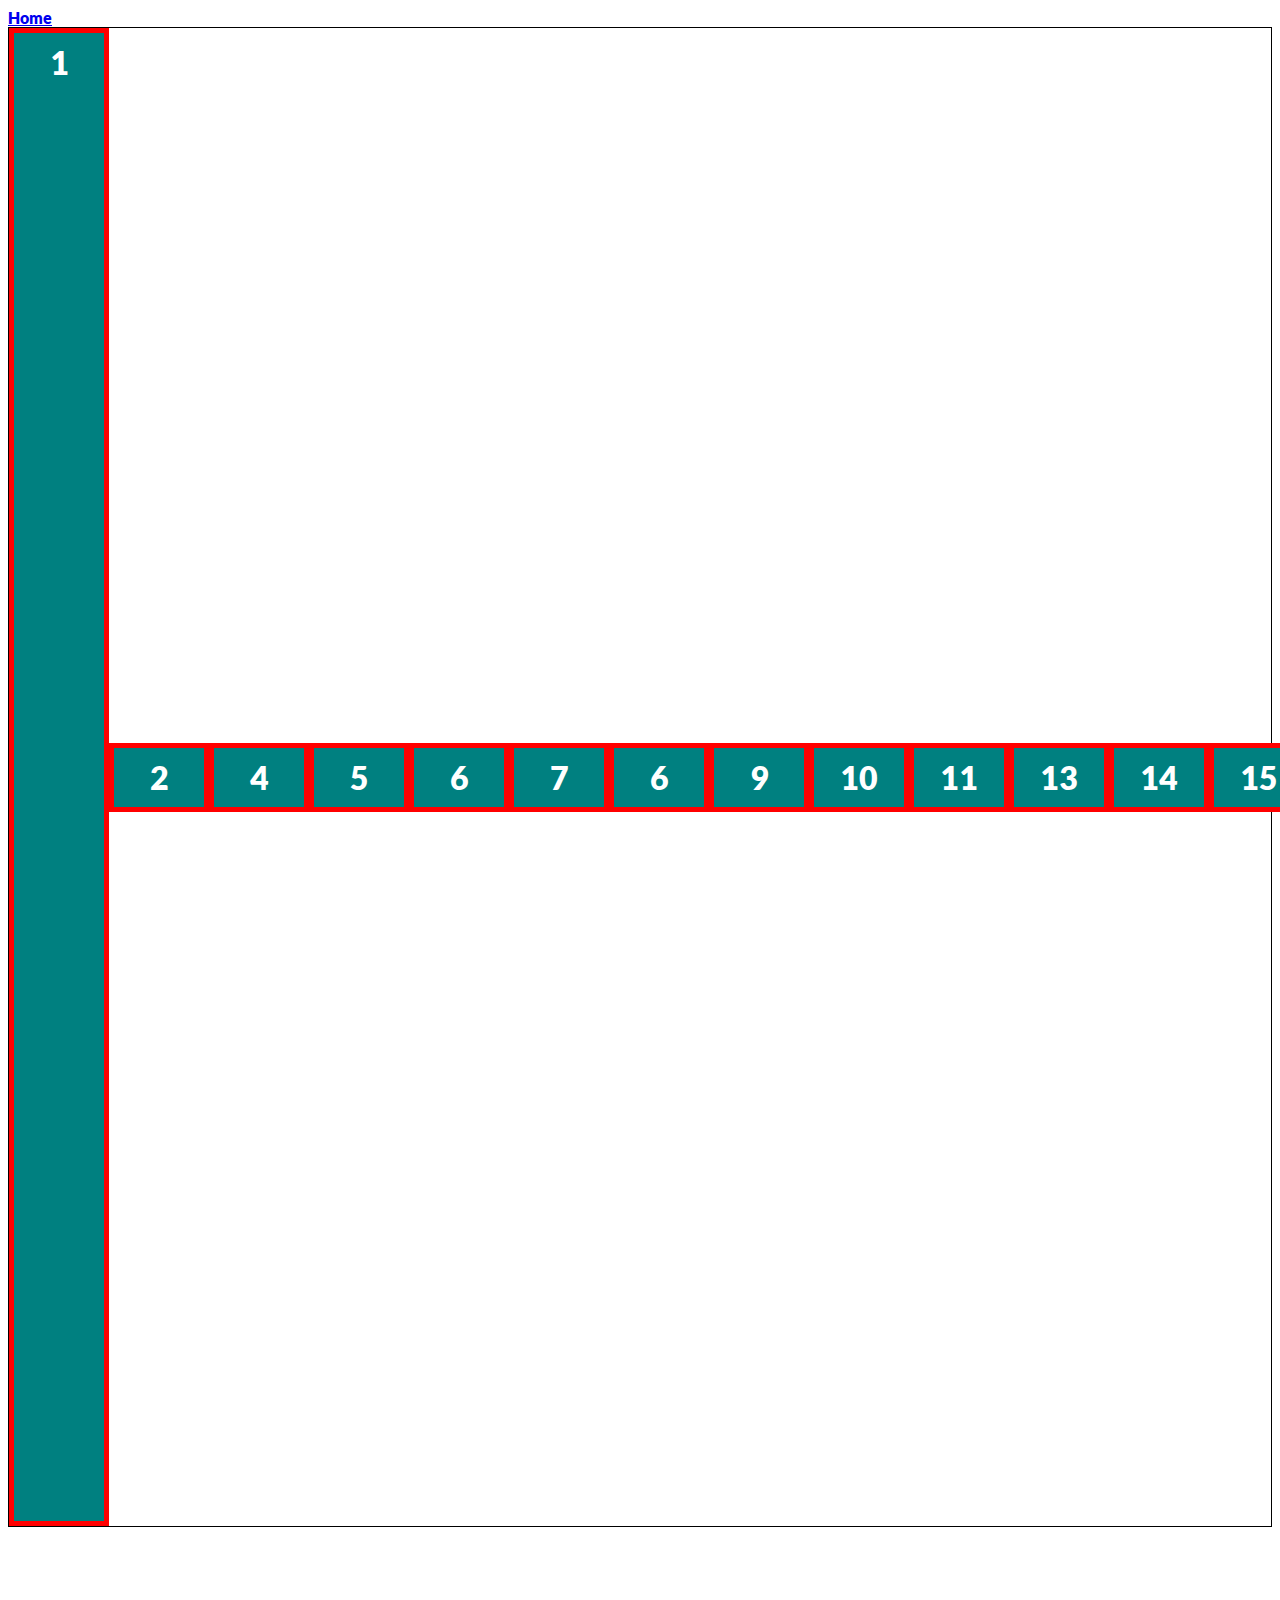
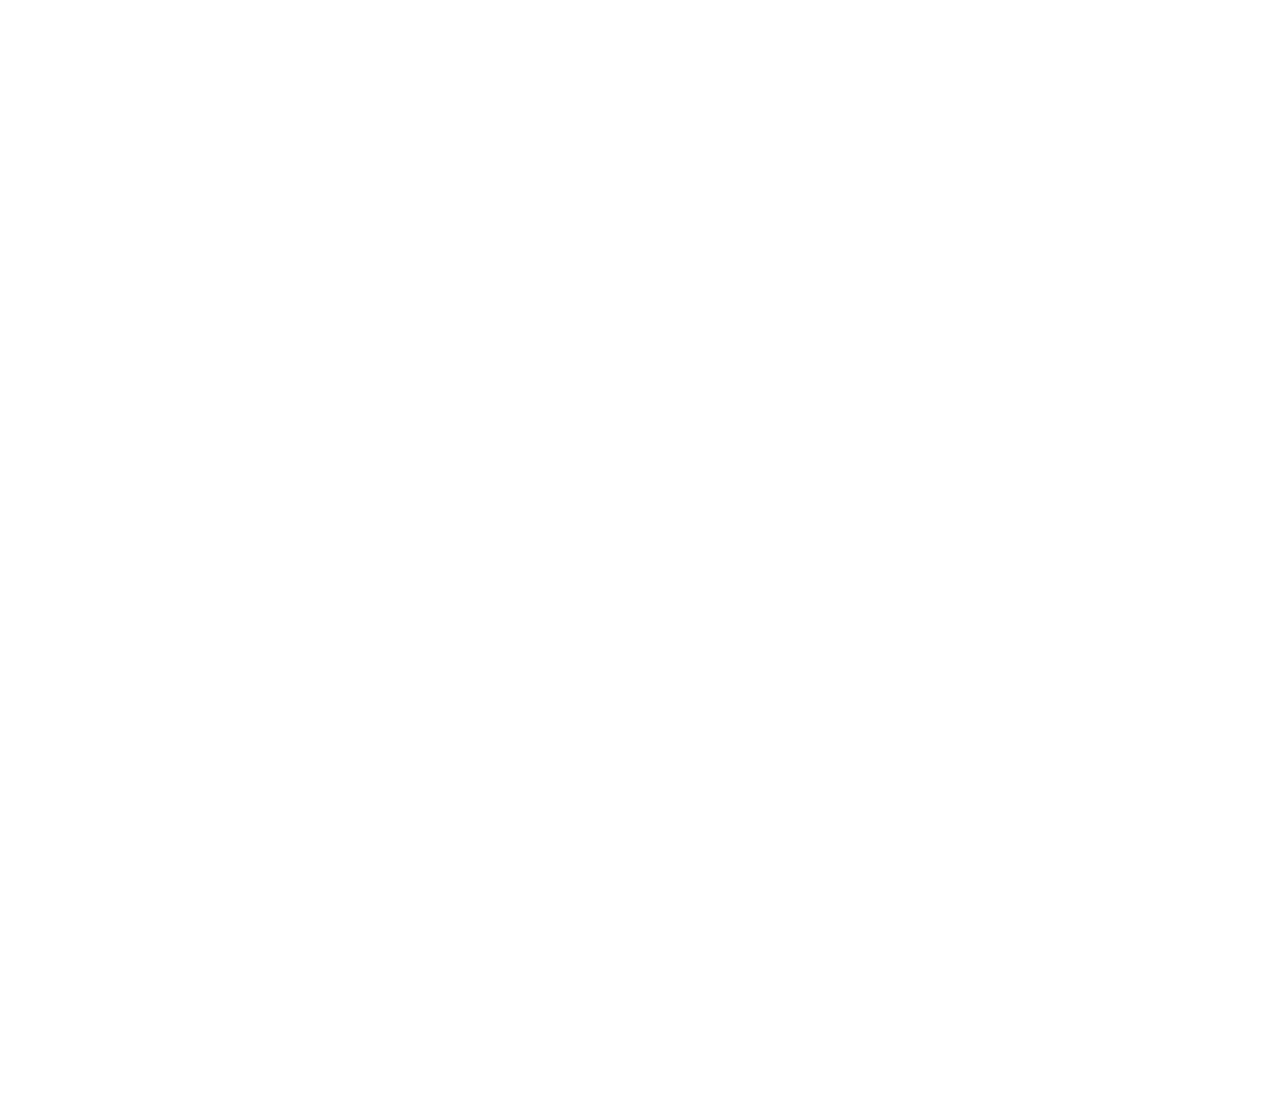
<file: flexbox.html>
<!DOCTYPE html>
<html lang="en">
<head>
  <meta charset="UTF-8">
  <meta http-equiv="X-UA-Compatible" content="IE=edge">
  <meta name="viewport" content="width=device-width, initial-scale=1.0">
  <link rel="stylesheet" href="./assets/css/flex.css">
  <title>Flexbox</title>
</head>
<body>
  <nav>
    <a href="./index.html">Home</a>
  </nav>
  <section class="container flex-container">
    <div class="item">1</div>
    <div class="item">2</div>
    <div class="item3">3</div>
    <div class="item">4</div>
    <div class="item">5</div>
    <div class="item">6</div>
    <div class="item">7</div>
    <div class="item">6</div>
    <div class="item">9</div>
    <div class="item">10</div>
    <div class="item">11</div>
    <div class="item12">12</div>
    <div class="item">13</div>
    <div class="item">14</div>
    <div class="item">15</div>
    <div class="item">16</div>
    <div class="item">17</div>
    <div class="item">18</div>
    <div class="item19">19</div>
    <div class="item">20</div>
  </section>
</body>
</html>
</file>
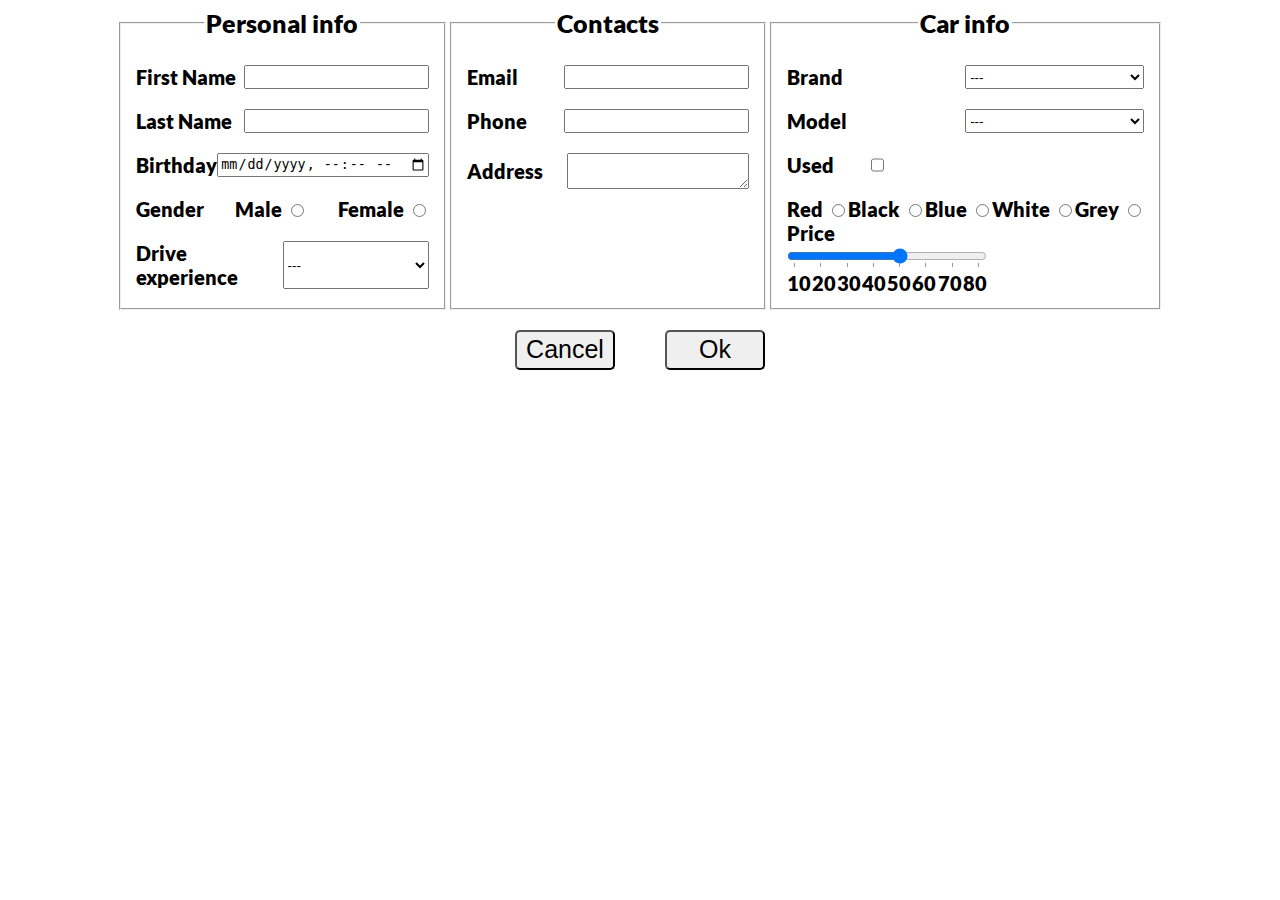
<file: form.html>
<!DOCTYPE html>
<html lang="en">
	<head>
		<meta charset="UTF-8" />
		<meta http-equiv="X-UA-Compatible" content="IE=edge" />
		<meta name="viewport" content="width=device-width, initial-scale=1.0" />
		<link rel="stylesheet" href="./assets/css/form-style.css" />
		<link rel="preconnect" href="https://fonts.googleapis.com" />
		<link rel="preconnect" href="https://fonts.gstatic.com" crossorigin />
		<link
			href="https://fonts.googleapis.com/css2?family=Montserrat:ital,wght@0,400;1,100;1,300&family=Roboto+Condensed:wght@300&display=swap"
			rel="stylesheet" />
		<title>Document</title>
	</head>
	<body>
		<form>
			<div id="container">
				<fieldset>
					<legend>Personal info</legend>
					<div class="input-container">
						<label for="user-name">First Name</label>
						<input type="text" id="user-name" tabindex="1" />
					</div>
					<div class="input-container">
						<label for="user-last-name">Last Name</label>
						<input type="text" id="user-last-name" />
					</div>
					<div class="input-container">
						<label for="birthday">Birthday</label>
						<input
							type="datetime-local"
							id="birthday"
							tabindex="2" />
					</div>
					<div class="input-container">
						<span>Gender</span>
						<div>
							<label for="male">Male</label>
							<input type="radio" name="gender" id="male" />
						</div>
						<div>
							<label for="female">Female</label>
							<input type="radio" name="gender" id="female" />
						</div>
					</div>
					<div class="input-container">
						<label for="experience">Drive experience</label>
						<select name="experience" id="experience" tabindex="3">
							<option value="---">---</option>
							<option value="expert">expert</option>
							<option value="more-10">more than 10</option>
							<option value="5-10">5-10</option>
							<option value="2-5">2-5</option>
							<option value="less-2">less than 2</option>
							<option value="beginner">beginner</option>
						</select>
					</div>
				</fieldset>
				<fieldset>
					<legend>Contacts</legend>
					<div class="input-container">
						<label for="email">Email</label>
						<input type="email" tabindex="4" id="email" />
					</div>
					<div class="input-container">
						<label for="phone">Phone</label>
						<input type="text" id="phone" />
					</div>
					<div class="textarea-container">
						<label for="address">Address</label>
						<textarea id="address" name="address"> </textarea>
					</div>
				</fieldset>
				<fieldset>
					<legend>Car info</legend>
					<div class="input-container">
						<label for="brand">Brand</label>
						<select name="brand" id="brand" tabindex="5">
							<option value="---">---</option>
							<option value="ford">Ford</option>
							<option value="toyota">Toyota</option>
							<option value="bmw">BMW</option>
						</select>
					</div>
					<div class="input-container">
						<label for="model">Model</label>
						<select name="model" id="model">
							<option value="---">---</option>
							<option value="mondeo">Mondeo 4</option>
							<option value="fiesta">Fiesta 1.0</option>
							<option value="rav">RAV 4</option>
							<option value="camry">Camry</option>
							<option value="x5">X5</option>
							<option value="i4">i4</option>
						</select>
					</div>
					<div class="check-container">
						<label for="used">Used</label>
						<input type="checkbox" id="used" />
					</div>
					<!-- <span>Color</span> -->
					<div class="radio-container">
						<div>
							<label for="red">Red</label>
							<input type="radio" name="color" id="red" />
						</div>
						<div>
							<label for="black">Black</label>
							<input type="radio" name="color" id="black" />
						</div>
						<div>
							<label for="blue">Blue</label>
							<input type="radio" name="color" id="blue" />
						</div>
						<div>
							<label for="white">White</label>
							<input type="radio" name="color" id="white" />
						</div>
						<div>
							<label for="grey">Grey</label>
							<input type="radio" name="color" id="grey" />
						</div>
					</div>
					<div id="range">
						<label for="price">Price</label><br />
						<input
							type="range"
							id="price"
							name="price"
							min="10"
							max="80"
							step="10"
							list="money" />
						<datalist id="money">
							<option value="10" label="10"></option>
							<option value="20" label="20"></option>
							<option value="30" label="30"></option>
							<option value="40" label="40"></option>
							<option value="50" label="50"></option>
							<option value="60" label="60"></option>
							<option value="70" label="70"></option>
							<option value="80" label="80"></option>
						</datalist>
					</div>
				</fieldset>
			</div>
			<div class="btn-container">
				<button type="reset">Cancel</button>
				<button type="submit">Ok</button>
			</div>
		</form>
	</body>
</html>
</file>
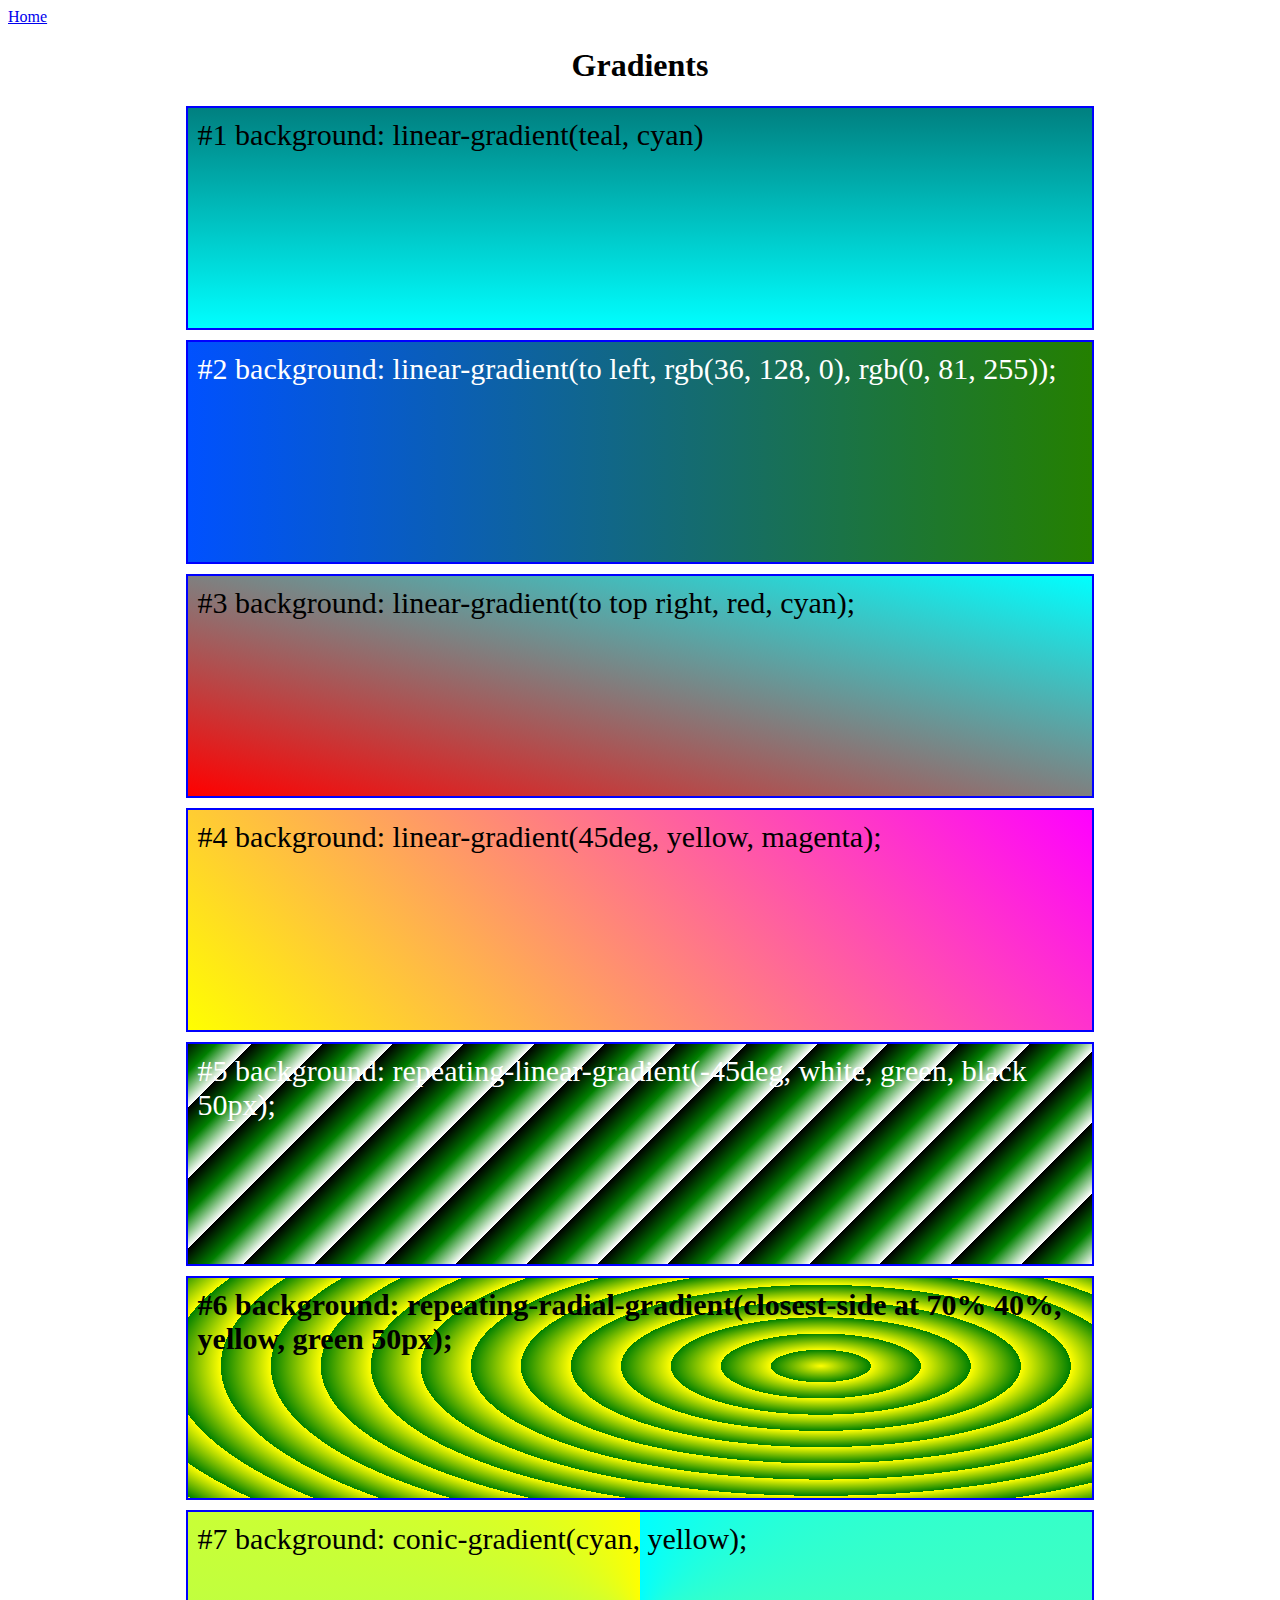
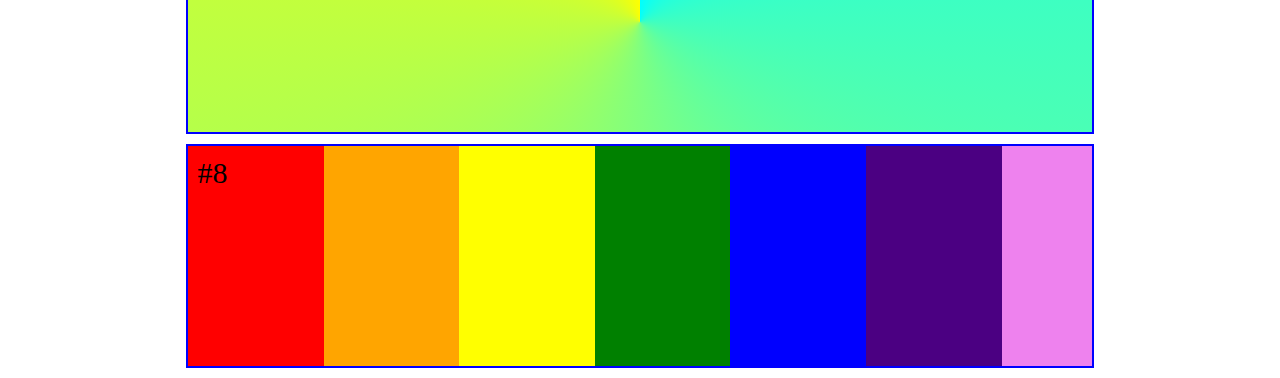
<file: gradients.html>
<!DOCTYPE html>
<html lang="en">
<head>
  <meta charset="UTF-8">
  <meta http-equiv="X-UA-Compatible" content="IE=edge">
  <meta name="viewport" content="width=device-width, initial-scale=1.0">
  <link rel="stylesheet" href="./assets/css/grad.css">
  <title>Gradients</title>
</head>
<body>
  <nav>
    <a href="./index.html">Home</a>
  </nav>
  <h1>Gradients</h1>
  <div class="container">
    <div id="gradient1">
      #1 background: linear-gradient(teal, cyan)
    </div>
    <div id="gradient2">
      #2 background: linear-gradient(to left, rgb(36, 128, 0), rgb(0, 81, 255));
    </div>
    <div id="gradient3">
      #3 background: linear-gradient(to top right, red, cyan);
    </div>
    <div id="gradient4">
      #4 background: linear-gradient(45deg, yellow, magenta);
    </div>
    <div id="gradient5">
      #5 background: repeating-linear-gradient(-45deg, white, green, black 50px);
    </div>
    <div id="gradient6">
      #6 background: repeating-radial-gradient(closest-side at 70% 40%,  yellow, green 50px);
    </div>
    <div id="gradient7">
      #7 background: conic-gradient(cyan, yellow);
    </div>
    <div id="gradient8">
      #8 
    </div>
  </div>
</body>
</html>
</file>
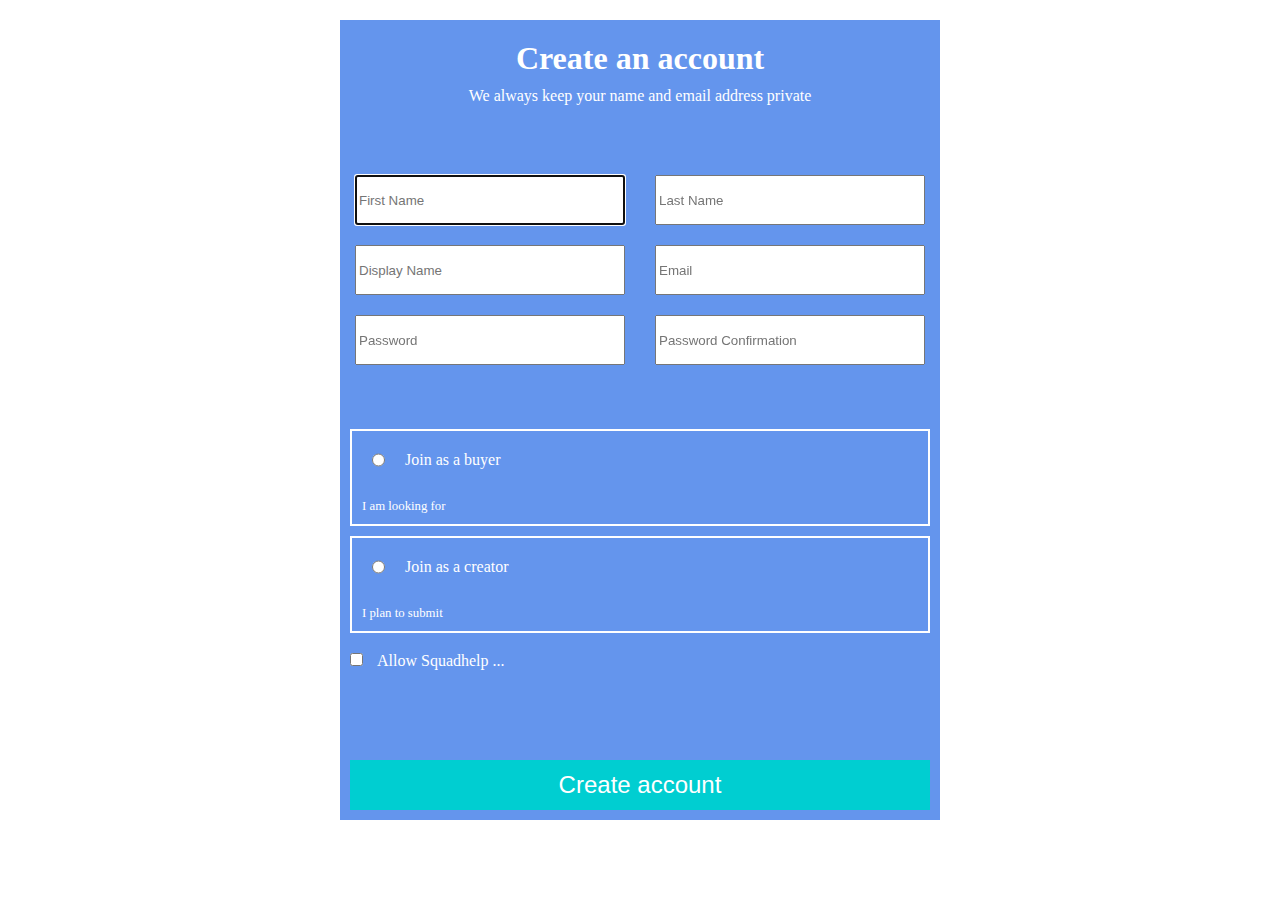
<file: hw-07-form.html>
<!DOCTYPE html>
<html lang="en">
	<head>
		<meta charset="UTF-8" />
		<meta http-equiv="X-UA-Compatible" content="IE=edge" />
		<meta name="viewport" content="width=device-width, initial-scale=1.0" />
		<link rel="stylesheet" href="./assets/css/hw-07-style.css" />
		<title>HW-Form</title>
	</head>
	<body>
		<div class="main-container">
			<header>
				<h1>Create an account</h1>
				<p>We always keep your name and email address private</p>
			</header>
			<form>
				<div class="form-container">
					<div class="input-wrapper">
						<div class="input-container">
							<input
								type="text"
								autofocus
								placeholder="First Name" />
							<input type="text" placeholder="Display Name" />
							<input type="password" placeholder="Password" />
						</div>
						<div class="input-container">
							<input type="text" placeholder="Last Name" />
							<input type="email" placeholder="Email" />
							<input
								type="password"
								placeholder="Password Confirmation" />
						</div>
					</div>
					<div class="radio-container">
						<div class="radio-outer-container">
							<div class="radio-inner-container">
								<input
									type="radio"
									name="customer"
									id="buyer" />
								<label for="buyer">Join as a buyer</label>
							</div>
							<p>I am looking for</p>
						</div>
						<div class="radio-outer-container">
							<div class="radio-inner-container">
								<input
									type="radio"
									name="customer"
									id="creator" />
								<label for="creator">Join as a creator</label>
							</div>
							<p>I plan to submit</p>
						</div>
						<div>
							<input type="checkbox" id="allow" />
							<label for="allow">Allow Squadhelp ...</label>
						</div>
					</div>
					<div class="button-container">
						<button type="submit">Create account</button>
					</div>
				</div>
			</form>
		</div>
	</body>
</html>
</file>
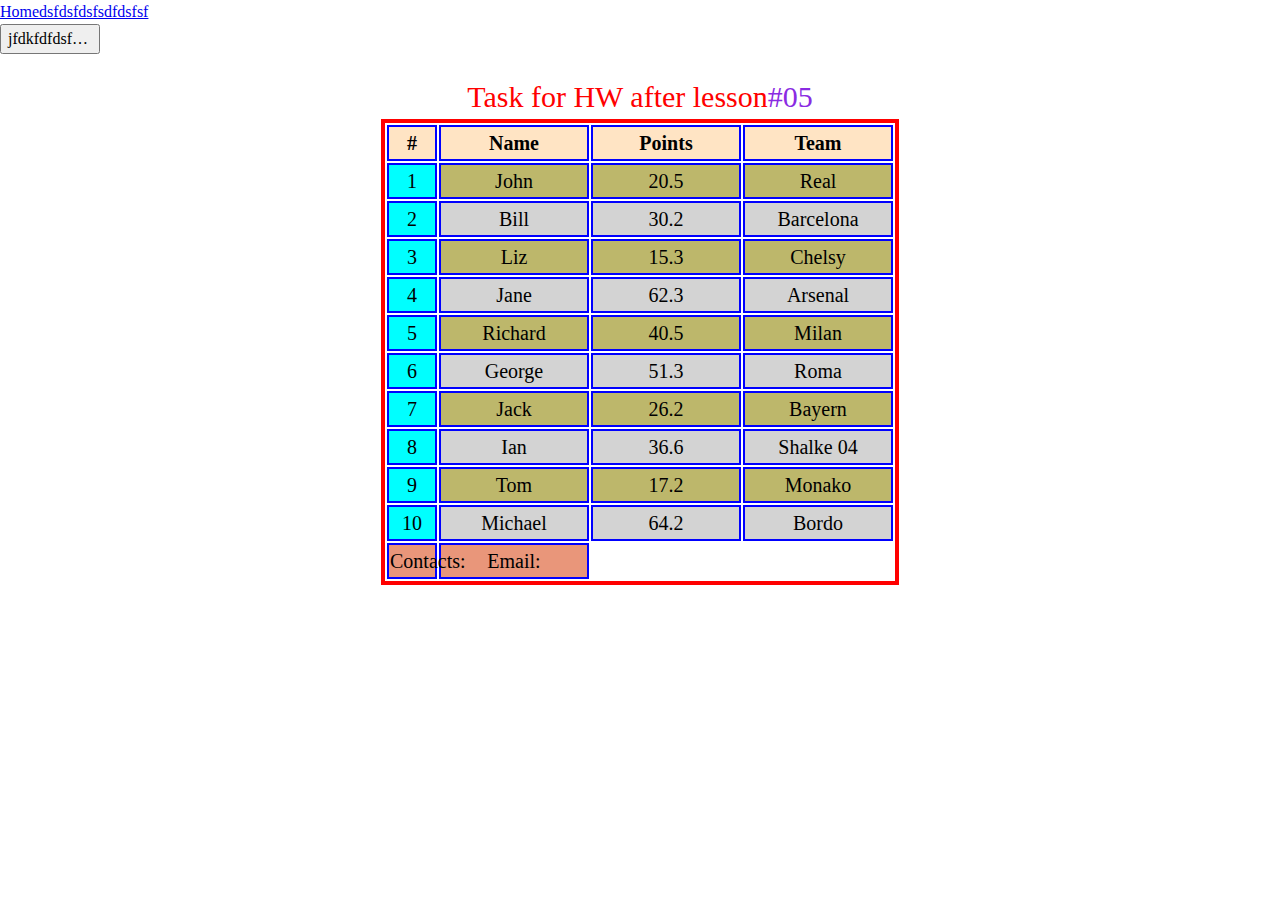
<file: hw-lesson-05.html>
<!DOCTYPE html>
<html lang="en">
<head>
  <meta charset="UTF-8">
  <meta http-equiv="X-UA-Compatible" content="IE=edge">
  <meta name="viewport" content="width=device-width, initial-scale=1.0">
  <link rel="stylesheet" href="./assets/css/color-table.css">
  <title>HW for Lesson #05</title>
</head>
<body>
  <a href="./index.html">Homedsfdsfdsfsdfdsfsf</a>
  <button>jfdkfdfdsfdisffgfdhgghd</button>
  <table>
    <caption>Task for HW after lesson</caption>
    <thead>
      <tr>
        <th>#</th>
        <th>Name</th>
        <th>Points</th>
        <th>Team</th>
      </tr>
    </thead>
    <tbody>
      <tr>
        <td>1</td>
        <td>John</td>
        <td>20.5</td>
        <td>Real</td>
      </tr>
      <tr>
        <td>2</td>
        <td>Bill</td>
        <td>30.2</td>
        <td>Barcelona</td>
      </tr>
      <tr>
        <td>3</td>
        <td>Liz</td>
        <td>15.3</td>
        <td>Chelsy</td>
      </tr>
      <tr>
        <td>4</td>
        <td>Jane</td>
        <td>62.3</td>
        <td>Arsenal</td>
      </tr>
      <tr>
        <td>5</td>
        <td>Richard</td>
        <td>40.5</td>
        <td>Milan</td>
      </tr>
      <tr>
        <td>6</td>
        <td>George</td>
        <td>51.3</td>
        <td>Roma</td>
      </tr>
      <tr>
        <td>7</td>
        <td>Jack</td>
        <td>26.2</td>
        <td>Bayern</td>
      </tr>
      <tr>
        <td>8</td>
        <td>Ian</td>
        <td>36.6</td>
        <td>Shalke 04</td>
      </tr>
      <tr>
        <td>9</td>
        <td>Tom</td>
        <td>17.2</td>
        <td>Monako</td>
      </tr>
      <tr>
        <td>10</td>
        <td>Michael</td>
        <td>64.2</td>
        <td>Bordo</td>
      </tr>
    </tbody>
    <tfoot>
      <tr>
        <td>Contacts:</td>
        <td>Email:</td>
      </tr>
    </tfoot>
  </table>
</body>
</html>
</file>
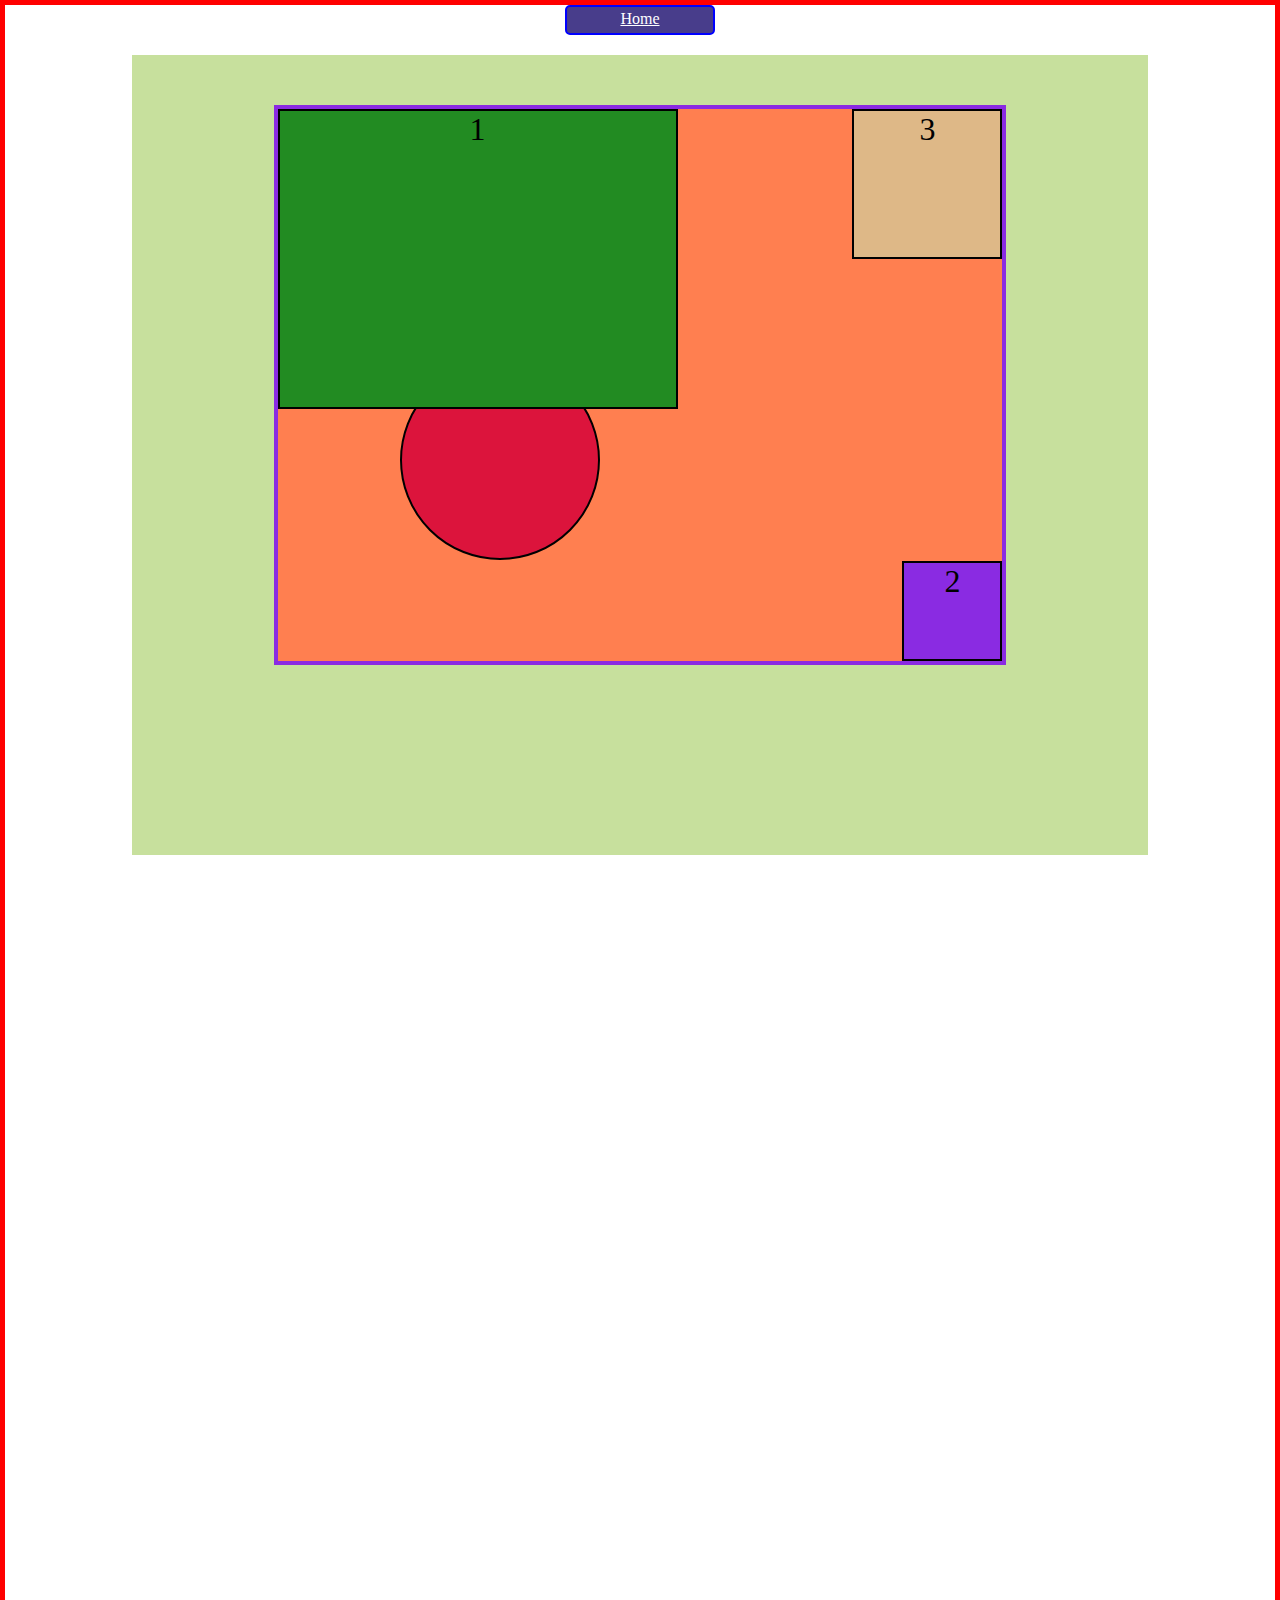
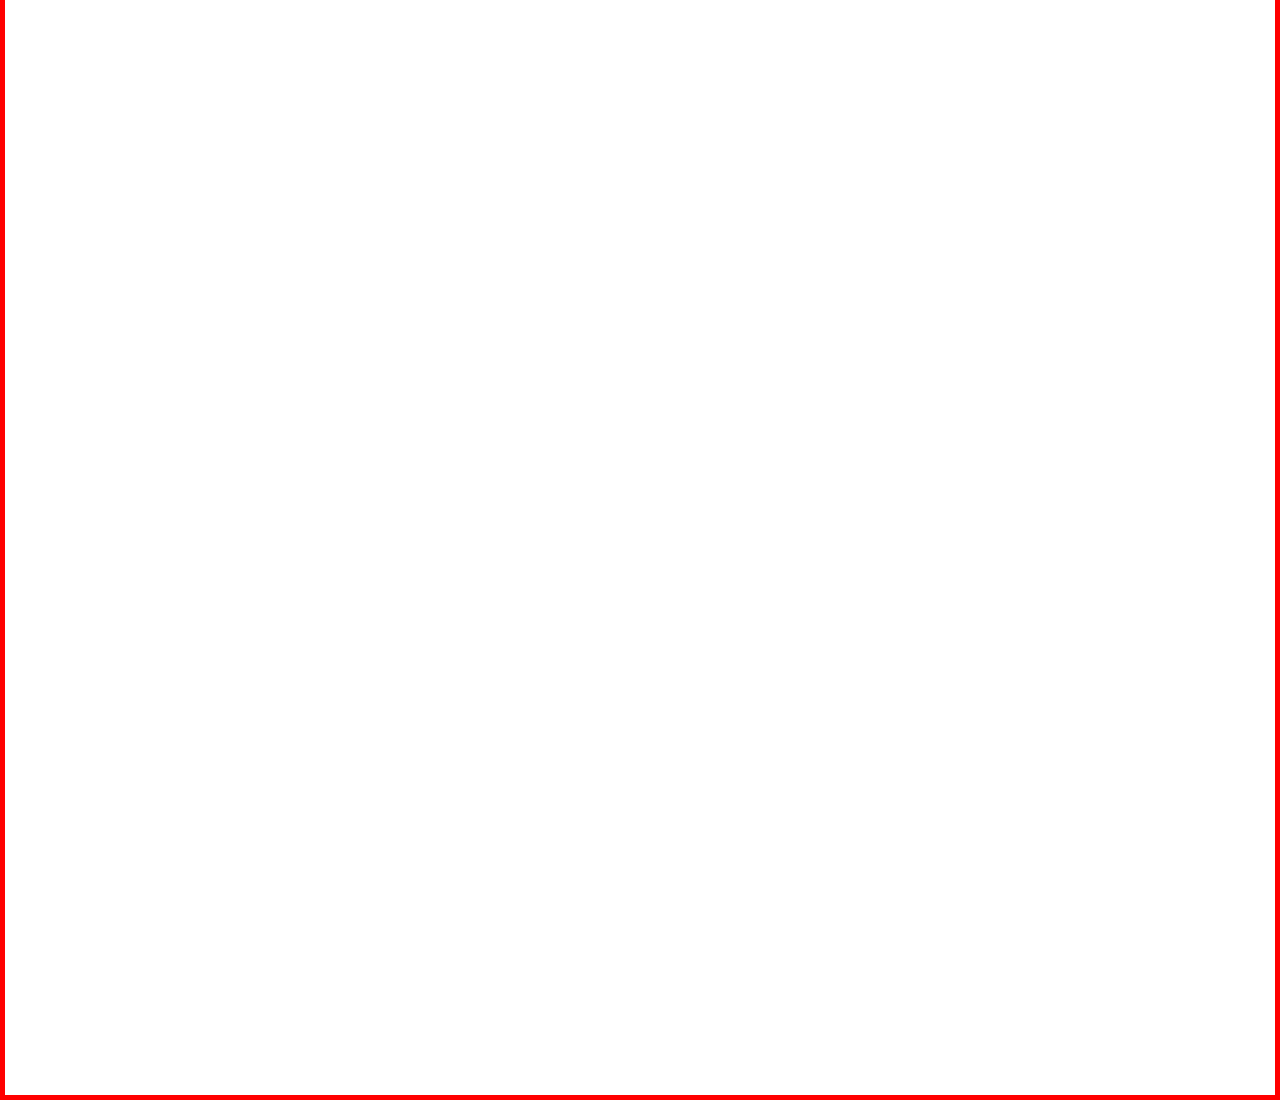
<file: position-second.html>
<!DOCTYPE html>
<html lang="en">
	<head>
		<meta charset="UTF-8" />
		<meta http-equiv="X-UA-Compatible" content="IE=edge" />
		<meta name="viewport" content="width=device-width, initial-scale=1.0" />
		<link rel="stylesheet" href="./assets/css/position-second.css" />
		<title>Position#2</title>
	</head>
	<body>
		<nav class="navbar">
			<div class="menu-item">
				<a href="./index.html">Home</a>
			</div>
		</nav>
		<div class="wraper">
			<div class="inner-wraper">
				<div id="item1" class="items">1</div>
				<div id="item2" class="items">2</div>
				<div id="item3" class="items">3</div>
				<div id="item4" class="items">4</div>
			</div>
		</div>
	</body>
</html>
</file>
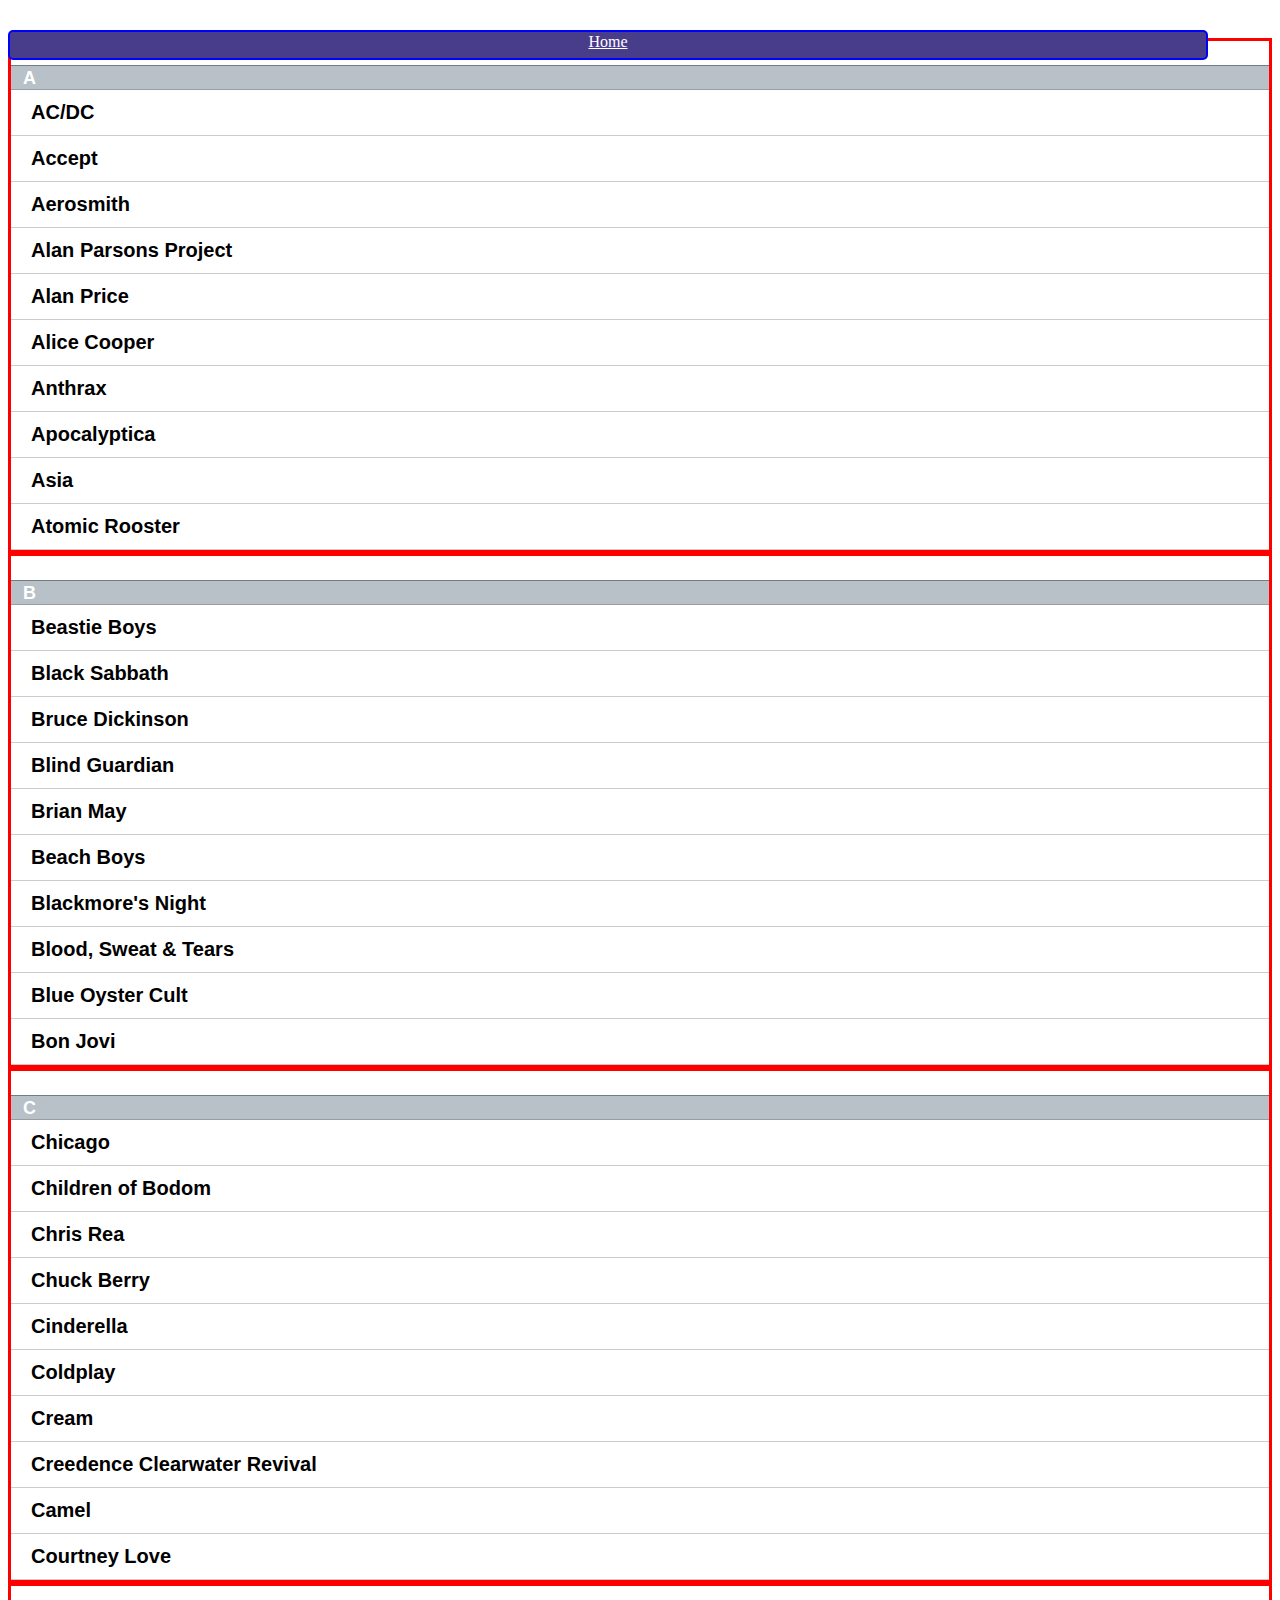
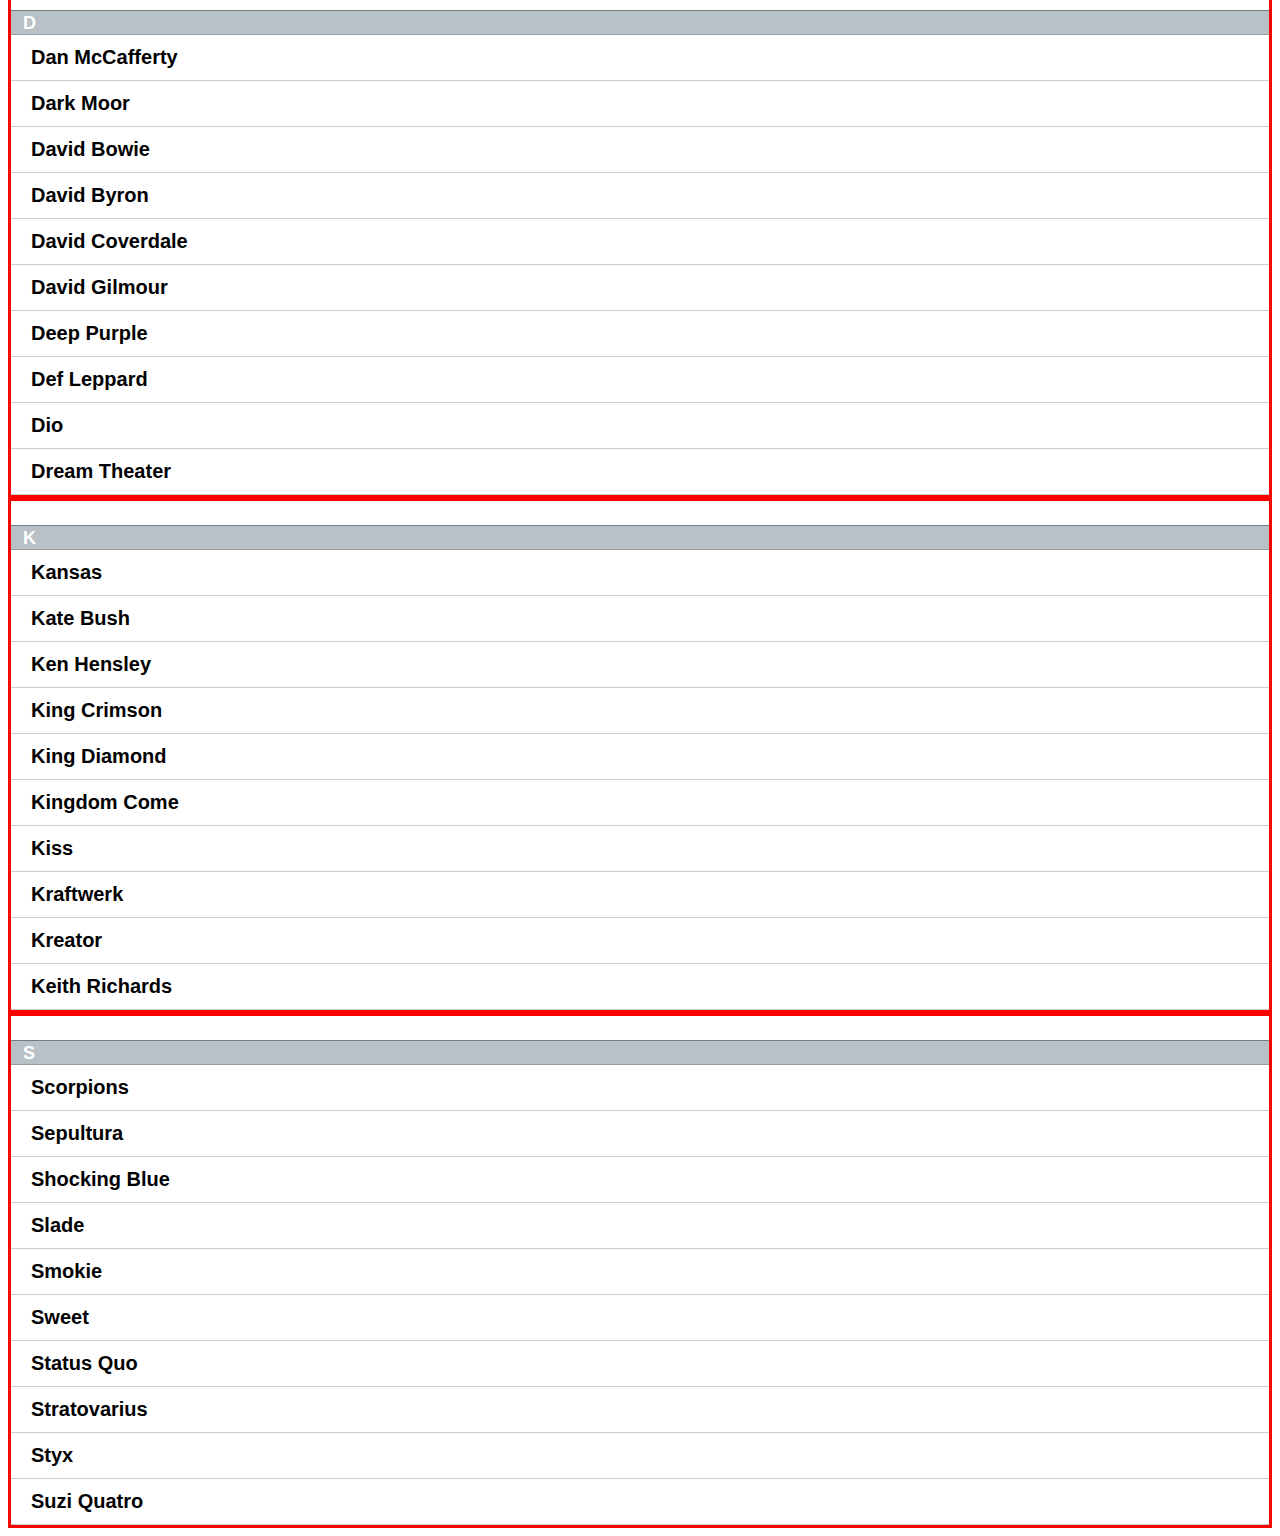
<file: position-sticky.html>
<!DOCTYPE html>
<html lang="en">
	<head>
		<meta charset="UTF-8" />
		<meta http-equiv="X-UA-Compatible" content="IE=edge" />
		<meta name="viewport" content="width=device-width, initial-scale=1.0" />
		<link rel="stylesheet" href="./assets/css/sticky.css" />
		<title>Sticky</title>
	</head>
	<body>
		<nav class="navbar">
			<div class="menu-item">
				<a href="./index.html">Home</a>
			</div>
		</nav>
		<div>
			<dl>
				<dt>A</dt>
				<dd>AC/DC</dd>
				<dd>Accept</dd>
				<dd>Aerosmith</dd>
				<dd>Alan Parsons Project</dd>
				<dd>Alan Price</dd>
				<dd>Alice Cooper</dd>
				<dd>Anthrax</dd>
				<dd>Apocalyptica</dd>
				<dd>Asia</dd>
				<dd>Atomic Rooster</dd>
			</dl>
			<dl>
				<dt>B</dt>
				<dd>Beastie Boys</dd>
				<dd>Black Sabbath</dd>
				<dd>Bruce Dickinson</dd>
				<dd>Blind Guardian</dd>
				<dd>Brian May</dd>
				<dd>Beach Boys</dd>
				<dd>Blackmore's Night</dd>
				<dd>Blood, Sweat & Tears</dd>
				<dd>Blue Oyster Cult</dd>
				<dd>Bon Jovi</dd>
			</dl>
			<dl>
				<dt>C</dt>
				<dd>Chicago</dd>
				<dd>Children of Bodom</dd>
				<dd>Chris Rea</dd>
				<dd>Chuck Berry</dd>
				<dd>Cinderella</dd>
				<dd>Coldplay</dd>
				<dd>Cream</dd>
				<dd>Creedence Clearwater Revival</dd>
				<dd>Camel</dd>
				<dd>Courtney Love</dd>
			</dl>
			<dl>
				<dt>D</dt>
				<dd>Dan McCafferty</dd>
				<dd>Dark Moor</dd>
				<dd>David Bowie</dd>
				<dd>David Byron</dd>
				<dd>David Coverdale</dd>
				<dd>David Gilmour</dd>
				<dd>Deep Purple</dd>
				<dd>Def Leppard</dd>
				<dd>Dio</dd>
				<dd>Dream Theater</dd>
			</dl>
			<dl>
				<dt>K</dt>
				<dd>Kansas</dd>
				<dd>Kate Bush</dd>
				<dd>Ken Hensley</dd>
				<dd>King Crimson</dd>
				<dd>King Diamond</dd>
				<dd>Kingdom Come</dd>
				<dd>Kiss</dd>
				<dd>Kraftwerk</dd>
				<dd>Kreator</dd>
				<dd>Keith Richards</dd>
			</dl>
			<dl>
				<dt>S</dt>
				<dd>Scorpions</dd>
				<dd>Sepultura</dd>
				<dd>Shocking Blue</dd>
				<dd>Slade</dd>
				<dd>Smokie</dd>
				<dd>Sweet</dd>
				<dd>Status Quo</dd>
				<dd>Stratovarius</dd>
				<dd>Styx</dd>
				<dd>Suzi Quatro</dd>
			</dl>
		</div>
	</body>
</html>
</file>
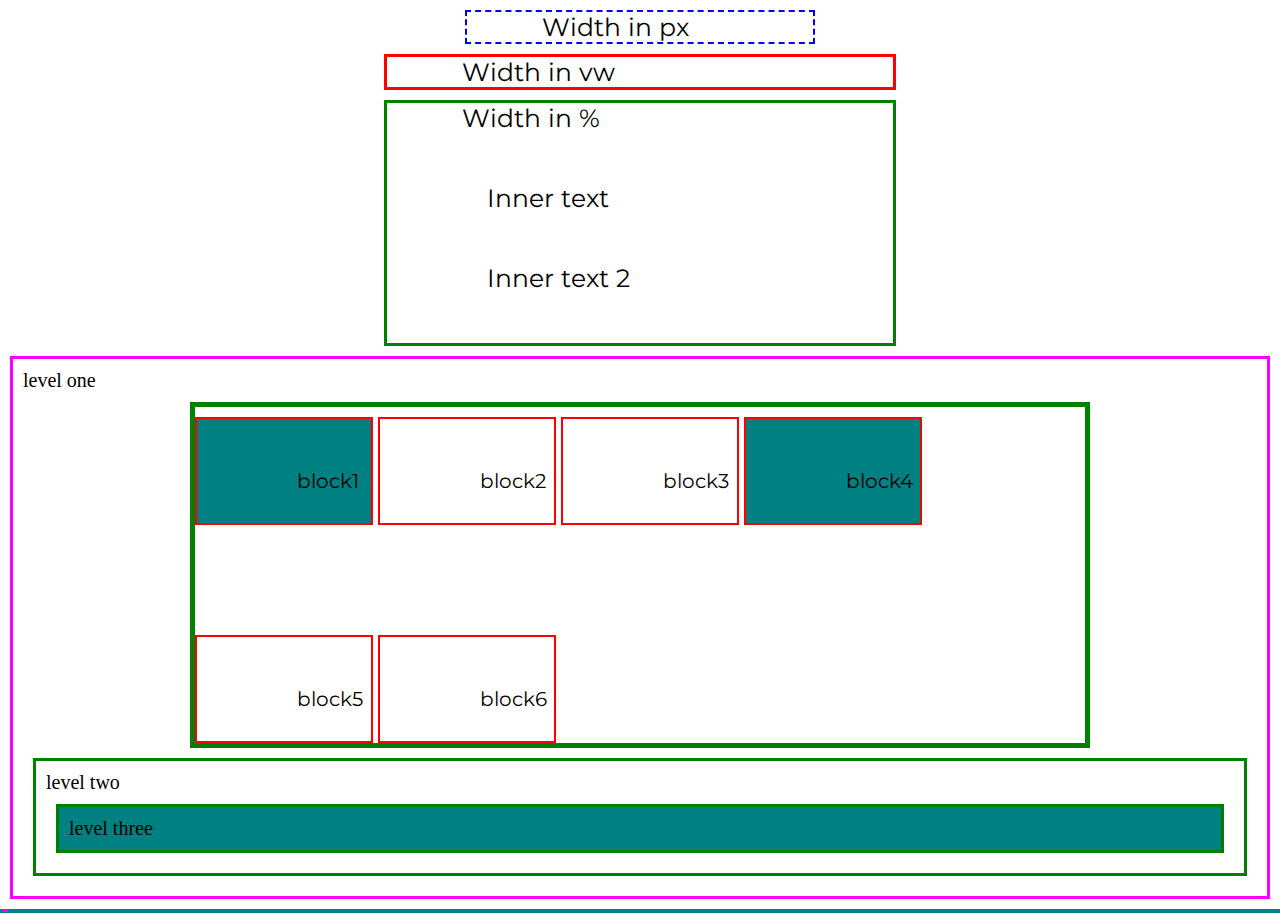
<file: test.html>
<!DOCTYPE html>
<html lang="en">
	<head>
		<meta charset="UTF-8" />
		<meta http-equiv="X-UA-Compatible" content="IE=edge" />
		<meta name="viewport" content="width=device-width, initial-scale=1.0" />
		<link rel="stylesheet" href="./assets/css/style.css" />
		<link rel="stylesheet" href="./assets/css/test.css" />
		<title>Document</title>
	</head>
	<body>
		<div class="width1">
			<p>Width in px</p>
		</div>
		<div class="width2">
			<p>Width in vw</p>
		</div>
		<div class="width3" id="w3">
			<p>Width in %</p>
			<section>
				<p>Inner text</p>
			</section>
			<section>
				<p>Inner text 2</p>
			</section>
		</div>
		<div class="l1" id="lev1">
			level one
      <div class="wrapper">
			<div class="bl1">
				<p>block1</p>
			</div>
			<div class="bl2">
				<p>block2</p>
			</div>
			<div class="bl3">
				<p>block3</p>
			</div>
			<div class="bl3">
				<p>block4</p>
			</div>
			<div class="bl3">
				<p>block5</p>
			</div>
			<div class="bl3">
				<p>block6</p>
			</div>
		</div>
			<div class="l2">
				level two
				<div class="l3"> level three </div>
			</div>
		</div>
		
    <div class="in-wrapper">
      <span>string1</span><span>string2</span><span>string3</span>
    </div>
	</body>
</html>
</file>
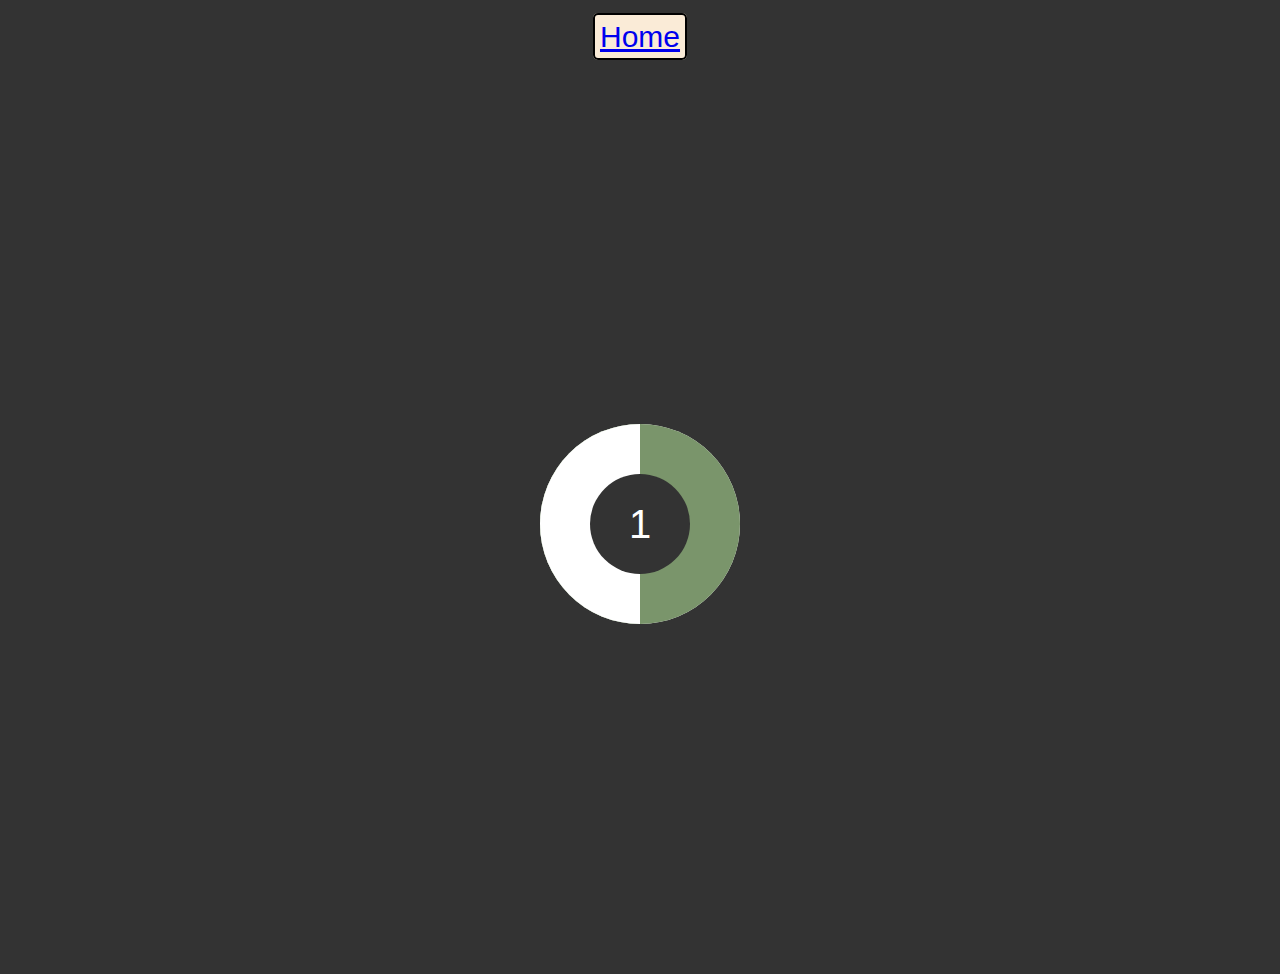
<file: timer.html>
<!DOCTYPE html>
<html lang="en">
	<head>
		<meta charset="UTF-8" />
		<meta http-equiv="X-UA-Compatible" content="IE=edge" />
		<meta name="viewport" content="width=device-width, initial-scale=1.0" />
    <link rel="stylesheet" href="./assets/css/timer.css">
		<title>Document</title>
	</head>
	<body>
    <nav class="navbar">
			<div class="menu-item">
				<a href="./index.html">Home</a>
			</div>
		</nav>
		<div class="wrapper">
			<div class="timer">
				<div class="timer-line"></div>
				<div class="timer-body">
					<div class="timer-counter">
						<span>1</span>
						<span>2</span>
						<span>3</span>
						<span>4</span>
						<span>5</span>
						<span>6</span>
						<span>7</span>
						<span>8</span>
						<span>9</span>
            <span>10</span>
					</div>
				</div>
			</div>
		</div>
	</body>
</html>
</file>
<file: assets/css/style.css>
@import url('https://fonts.googleapis.com/css2?family=Montserrat:ital,wght@0,400;1,100;1,300&family=Roboto+Condensed:wght@300&display=swap');

* {
	margin: 0 auto;
  scroll-behavior: smooth;
}
:root {
	font-size: 20px;
}
address{
  font-size: 30px;
  font-weight: 600;
}
article{
  min-width: 25%;
  margin: 10px;
}
/* h1{
  position: sticky;
  top: 50px;
}
#h1{
  height: 300px;
  border: 2px solid red;
} */
h1,
h2,
h3 {
	text-align: center;
}
h2::first-letter {
	/* font-size: 50px; */
	color: red;
}
p {
	text-indent: 3em;
	font-family: 'Montserrat', sans-serif;
}
p::selection {
	background-color: aquamarine;
}
article>p::first-line {
	/* font-size: 30px; */
	color: blue;
}
header{
  min-width: 100%;
  min-height: 100px;
  border: 2px solid;
  background-color: aquamarine;
  position: fixed;
  top: 0;
}
nav{
  margin-top: 30px;
}
main{
  margin-top: 120px;
}
ul,
li {
	margin: auto;
	/* width: 90%; */
} 

nav > ul > li {
	text-align: center;
}
ul {
	list-style: none;
}
footer{
  display: flex;
  width: 100%;
  border: 1px solid;
  height: 150px;
  background-color: teal;
  color: white;
  font-size: 1.5em;
}
table {
  margin: 20px auto;
  min-width: 60%;
  table-layout: fixed;
  text-align: center;
  border: 5px solid red;
  font-size: 25px;
  font-weight: 600;
}
th, td {
  border: 2px solid blue;
}
section {
	/* border: 2px solid red; */
	width: 90%;
  margin: 50px auto;
}
.article-container{
  display: flex;
}
.img-container{
  text-align: center;
}
.list-container{
  margin: 10px 20px;
  display: flex;
  flex-wrap: wrap;
  justify-content: space-around;
  align-items: flex-end;
}
.return{
  text-align: center;
}


/* #car-details{
  margin: 20px auto;
} */
#ford h2::before {
	content: '\260a';
}

/* .animation {
	animation-name: slide;
	animation-duration: 2s;
	animation-iteration-count: 4;
	animation-timing-function: cubic-bezier(0.19, 1, 0.22, 1);
	animation-direction: alternate-reverse;
	animation-fill-mode: none;
}  */

@keyframes slide {
	from {
		margin-left: 100%;
		color: red;
    font-size: 30px;
	}
	50% {
		margin-left: 0%;
		/* color: magenta;
		font-size: 70px;
		transform: rotate(180deg); */
	}
	to {
		margin-left: -100%;
		color: blue;
		font-size: 25px;
	}
}
</file>
<file: assets/css/adaptive-style.css>
*{
  box-sizing: border-box;
}
:root{
  font-size: 3rem;
}
h1{
  color: red;
  text-align: center;
  font-size: 3rem;
}
.rectangle{
  margin: 30px auto;
  width: 700px;
  height: 500px;
  /* background-color: blue; */
  border: 3px solid red;
  display: flex;
  justify-content: space-between;
  align-items: center;
}
.inner-rect{
    min-width: 150px;
    min-height: 100px;
    background-color: aqua;
    border: 2px solid ;
  }
img{
  width: 500px;
  height: 300px;
  margin: auto;
}
#pict{
  margin: 10px auto;
  display: flex;
}
@media screen and (min-width: 1201px ){
  h1{
    margin: 50px auto;
  }
  /* .rectangle{
    width: 450px;
    height: 250px;
  } */
}
@media screen and (max-width: 1200px ){
  h1{
    margin: 25px auto;
    color: royalblue;
    font-size: 2.5rem;
  }
  /* .rectangle{
    width: 400px;
    height: 200px;
    background-color: crimson;
  } */
  
}
@media screen and (max-width: 990px ){
  h1{
    margin: 20px auto;
    color: teal;
    font-size: 2rem;
  }
  .rectangle{
    flex-direction: column;
    /* width: 350px;
    height: 150px;
    background-color: fuchsia; */

  }
}
@media screen and (max-width: 768px ){
  h1{
    margin: 15px auto;
    color: tomato;
    font-size: 2rem;
  }
  .rectangle{
    width: 300px;
    height: 100px;
    background-color: navy;
  }
}
@media screen and (max-width: 576px ){
  h1{
    margin: 10px auto;
    color: purple;
    font-size: 2rem;
  }
  .rectangle{
    width: 250px;
    height: 100px;
    background-color: yellowgreen;
  }
}
</file>
<file: assets/css/animation-style.css>
:root {
	font-size: 20px;
}

* {
	box-sizing: border-box;
}
nav {
	text-align: center;
	font-size: 40px;
}
p {
	font-size: 1.5rem;
}
/* For transition */
img {
	transition: all 2s;
	margin-left: 10px;
}
img:hover {
	opacity: 0.3;
	margin-left: 200px;
	margin-top: 300px;
	/* transform: translate(50%, 200px) rotate(180deg) scale(0.5, 2); */
}
/* Special for animation */
/*.animation {
	animation-name: slide;
	animation-duration: 2s;
	animation-iteration-count: 4;
	animation-timing-function: cubic-bezier(0.19, 1, 0.22, 1);
	animation-direction: alternate-reverse;
	animation-fill-mode: none; /
}*
/*
 animation-name: fadeInOut, moveLeft300px, slide;
        animation-duration: 2.5s, 5s;
        animation-iteration-count: 2, 1;
 */

@keyframes slide {
	from {
		margin-left: 80%;
		color: red;
    font-size: 30px;
	}
	50% {
		margin-left: 50%;
		color: magenta;
		font-size: 70px;
		transform: rotate(180deg);
	}
	to {
		margin-left: 20%;
		color: blue;
		font-size: 25px;
	}
}
</file>
<file: assets/css/flex.css>
@font-face {
  font-family: 'Lato';
  src: url(../fonts/Lato/Lato-Black.ttf);
}
  
* {
	box-sizing: border-box;
}
:root {
	--main-color: teal;
}
body {
	font-family: Lato, Helvetica, sans-serif;
	min-height: 300vh;
}
.container {
	border: 1px solid;
	min-height: 1500px;
}
.item,
.item3,
.item12,
.item19 {
	min-width: 100px;
	max-width: 300px;
	font-size: 2em;
	color: white;
	background-color: var(--main-color);
	text-align: center;
	border: 5px solid red;
	padding: 10px 20px;
}
.item3,
.item12,
.item19{
  height: 300px;
  /* flex-grow: 3; */
}
.flex-container {
	display: flex;
	/* flex-direction: row;
  flex-wrap: wrap-reverse; */
	flex-flow: row nowrap;
	justify-content: space-evenly;
	align-items: center;
  align-content: space-around;
}
.flex-container > div:first-child{
  align-self: stretch; 
  
  /* margin: auto; */
}
.item3{
  order: 1;
  /* flex-grow: 1; */
  /* width: 400px; */
  /* flex-basis: 500px; */
}
.item12{
  order: 3;
  width: 100px;
  flex-shrink: 1;
  /* flex-grow: 1; */
}
</file>
<file: assets/css/form-style.css>
@font-face {
  font-family: 'Lato';
  src: url(../fonts/Lato/Lato-Black.ttf);
}
/* General */
* {
	box-sizing: border-box;
}
:root {
	font-size: 20px;
	font-family: Lato ;
}

/* ======================= */
/* Focus style */
label + input:focus {
	background-color: antiquewhite;
}
/* ======================= */
/* Common styles */

input[type='text'],
input[type='email'],
input[type='datetime-local'] {
	min-width: 50%;
}
legend {
	font-size: 25px;
	text-align: center;
}
select {
	min-width: 50%;
}
select > option {
	font-size: 20px;
}
textarea {
	min-width: 50%;
}
button {
	width: 100px;
	height: 40px;
	border-radius: 5px;
	font-size: 25px;
}
textarea:focus,
select:focus {
	background-color: antiquewhite;
}

/* ======================= */
/* Flexbox styles */
 #container {
	display: flex;
	flex-wrap: wrap;
	justify-content: center;
}
fieldset {
	min-width: 25%;
	max-width: 50%;
	display: flex;
	flex-direction: column;
	justify-content: flex-start;
}

.input-container {
	display: flex;
	justify-content: space-between;
	margin-top: 20px;
}
.textarea-container {
	display: flex;
	justify-content: space-between;
	align-items: center;
	margin-top: 20px;
}
.check-container {
	width: 100px;
	display: flex;
	justify-content: space-between;
	margin-top: 20px;
}
.radio-container {
	display: flex;
	justify-content: flex-start;
	margin-top: 20px;
}
.btn-container {
	min-width: 200px;
	max-width: 300px;
	margin: 20px auto;
	display: flex;
	justify-content: space-around;
} 
/* ======================= */
/* For input range gorizontal*/
datalist {
	display: flex;
	justify-content: space-between;
	width: 200px;
}
option {
	padding: 0;
}
input[type='range'] {
	width: 200px;
	margin: 0;
}
/* ======================= */

/* For vertical input range */
/* #range{
  display: flex;
  align-items: stretch;
  margin-top: 10px;
}
datalist {
  display: flex;
  flex-direction: column;
  justify-content: space-between;
  writing-mode: sideways-lr;
  margin-left: -80px;
}
option {
  padding: 0;
}
#range>label{
  padding-top: 70px;
  margin-right: -80px;
}
input[type="range"] {
  width: 200px;
  margin: 0;
  appearance: slider-vertical;
  border: 1px solid;
} */
</file>
<file: assets/css/grad.css>
h1{
  text-align: center;
}
.container>div{
  /* width: 70%; */
  max-width: 70%;
  min-width: 200px;
  height: 200px;
  border: 2px solid blue;
  margin: 10px auto;
  padding: 10px;
  font-size: 30px;
}
#gradient1 {
  background: linear-gradient(teal, cyan);
}

#gradient2 {
  background: linear-gradient(to left, rgb(36, 128, 0), rgb(0, 81, 255));
  color: white;
}

#gradient3 {
  background: linear-gradient(to top right, red, cyan);
}

#gradient4 {
  background: linear-gradient(45deg, yellow, magenta);
}

#gradient5 {
  background: repeating-linear-gradient(-45deg, white, green, black 50px);
  color: white;
}

#gradient6 {
  background: repeating-radial-gradient(closest-side at 70% 40%,  yellow, green 50px);
  font-weight: bold;
}

#gradient7 {
  background: conic-gradient(cyan, yellow);
}

#gradient8 {
  background: linear-gradient(to right,
      red 15%,
      orange 15% 30%,
      yellow 30% 45%,
      green 45% 60%,
      blue 60% 75%,
      indigo 75% 90%,
      violet 90%);
}
</file>
<file: assets/css/hw-07-style.css>
*{
  margin: 10px auto;
  box-sizing: border-box;
}
.button-container{
  /* border: 1px solid; */
  margin: 10px;
  max-width: 100%;
  background-color: darkturquoise;
  text-align: center;
}
.main-container{
  /* border: 1px solid; */
  /* margin: auto; */
  max-width: 600px;
  height: 800px;
  background-color: cornflowerblue;
  display: flex;
  flex-direction: column;
  justify-content: space-between;
}
.form-container{
  /* border: 1px solid; */
  width: 100%;
  height: 100%;
  display: flex;
  flex-direction: column;
  justify-content: space-between;
}
.input-wrapper{
  width: 100%;
  /* border: 1px solid; */
  display: flex;
  justify-content: center;
  margin-bottom: 10px;
}
.input-container{
  /* border: 1px solid; */
  width: 100%;
  display: flex;
  flex-direction: column;
}
.radio-container{
  max-width: 100%;
  margin-left: 10px;
  margin-right: 10px;
  margin-top: -30px;
  
}
.radio-inner-container{
  /* border: 1px solid; */
  max-width: 100%;
  margin-left: 10px;
  margin-right: 10px;
  display: flex;
  justify-content: flex-start;
}
.radio-outer-container{
  border: 2px solid white;
  width: 100%;
  display: flex;
  flex-direction: column;
  justify-content: flex-start;
  text-align: left;
}
.radio-outer-container>p{
  font-size: 0.8rem;
  margin: 10px;
  text-align: left;
}
button{
  background-color: inherit;
  border: none;
  color: white;
  font-size: 1.5em;
  
}
form{
  margin: 10px auto;
  width: 100%;
  height: 100%;
}
header{
width: 100%;
max-height: 100px;
margin: 10px auto;
}
h1, p{
  text-align: center;
  color: white;
} 
input[type="text"],
input[type="email"],
input[type="password"]{
  width: 90%;
  height: 50px;
}
input[type="radio"]{
  margin: 10px ;
}
label{
  color: white;
  margin-left: 10px;
}
</file>
<file: assets/css/sticky.css>
* {
  box-sizing: border-box;
}
.menu-item {
	/*width: 150px;растянуть элемент на ширину родителя*/
	height: 30px;
  margin: auto;
	border: 2px solid blue;
	border-radius: 5px;
	text-align: center;
	background-color: darkslateblue;
}

.menu-item > a {
	text-align: center;
	vertical-align: middle;
	color: white;
}
dl {
  margin: 0;
  padding: 24px 0 0 0;
  border: 3px solid red;
}
dd {
  font: bold 20px/45px Helvetica, Arial, sans-serif;
  margin: 0;
  padding: 0 0 0 20px;
  white-space: nowrap;
}
dt {
  background: #B8C1C8;
  border-bottom: 1px solid #989EA4;
  border-top: 1px solid #717D85;
  color: #FFF;
  font: bold 18px/21px Helvetica, Arial, sans-serif;
  margin: 0;
  padding: 2px 0 0 12px;
  position: sticky;
  top: -1px;
}
.navbar {
  max-width: 1200px;
  min-width: 500px;
  /* margin: 10px auto; */
  position: sticky;
  top: 30px;
  left: 0;
  right: 0;
  z-index: 1;
}
dd{
  border-bottom: 1px solid #CCC;
}
</file>
<file: assets/css/test.css>
* {
	box-sizing: border-box;
}
:root{
	font-size: 25px;
	--col-numbers: 6;
}
.width1 {
	border: 2px dashed blue;
	width: 350px;
}
.width2 {
	border: 3px solid red;
	width: 40vmax;
}
.width3 {
	border: 3px solid green;
	width: 40%;
}
div {
	margin-top: 10px;
}

.l1,
.l2,
.l3 {
	border: 3px solid green;
	margin: 10px;
	padding: 10px;
	font-size: 0.8rem;
	
}
.l1{
  border: 3px solid magenta;
	--main-bg-color: teal;
}
.l3{
  background-color: var(--main-bg-color);
}
.bl1, .bl2, .bl3{
	/* font-size: 0; */
	width: calc(100%/max(3,4,5));
	border: 2px solid red;
	padding: 50px 50px 30px 40px;
	/* margin: 50px; */
	display: inline-block;
}
.bl1{
	margin-bottom: 100px;
	background-color: rgb(0, 128, 128, .5);
}
.wrapper{
	border: 5px solid green;
	width: 900px;
	/* background-color: var(--main-bg-color); */
}
.wrapper>div:nth-child(3n+1){
	background-color: var(--main-bg-color);
}
.in-wrapper{
	border: 2px solid rgb(0, 128, 128);
	font-size: 0;
}
span{
	border: 1px solid magenta;
}
/* 
[class|=in]{
  background-color: blueviolet;
}
div p{
  background-color: aqua;
}
p + section {
  color:burlywood
} */
</file>
<file: assets/css/columns-style.css>
@import './reset.css';
:root {
	--main-color: #5f9da0;
}
* {
	box-sizing: border-box;
}
body {
	display: flex;
	flex-flow: column;
	justify-content: space-between;
	font-family: sans-serif;
	min-height: 100vh;
}
nav{
  text-align: center;
  font-size: 40px;
}
h1{
	font-size: 3em;
	font-weight: bold;
	line-height: 1.2em;
	text-align: center;
}
h1::first-letter{
	font-size:  1.5em;
	font-family: serif;
	color: red;
}
.page-header {
  display: flex;
  justify-content: center;
  align-items: center;
	height: 100px;
	background-color: orange;
}
.container {
	flex: 1;
	max-width: 1200px;
	margin: 0 auto;
	font-size: 1.2em;
	line-height: 1.5em;
}
.page-footer {
	height: 50px;
	background-color: orangered;
}
.content{
	columns: 3;
	column-gap: 20px;
	column-rule: 3px solid red;
	/* column-fill: balance; */
}
h1{
	column-span: all;
}
</file>
<file: assets/css/color-table.css>
@import url(./reset.css);
table{
  margin: 20px auto;
  font-size: 20px;
  table-layout: fixed;
  width: 500px;
}
thead{
  background-color: bisque;
}
tfoot, tfoot>tr{
  background-color: darksalmon;
}
caption{
  font-size: 30px;
  color: red;
}
caption::after{
  content: "#05";
  color: blueviolet
}
table, thead, tbody, tfoot{
  border: 4px solid red;
}
tr, th, td {
  border: 2px solid blue;
}
tbody td:first-child{
  background-color: aqua;
}
thead th:first-child{
  width: 50px;
}
thead :not(th:first-child){
  width: 150px;
}
tbody,tfoot > tr{
  text-align: center;
}
tbody > tr:nth-child(odd){
  background-color: darkkhaki;
}
tbody > tr:nth-child(even){
  background-color: lightgrey;
}
a{
  display: block;
  width: 150px;
}
button{
  display: block;
  max-width: 100px;
  overflow: hidden;
  text-overflow: ellipsis;
  /* width: 150px; */
}
/* tfoot>tr{
  display: flex;
  justify-content: space-around;
  width: 500px;
  border: none;
  margin: 0;
}
tfoot td{
  display: block;
  width: 250px;
  margin: 0 5px;
}
tfoot{
  display: inline-block;
  border: none;
  width: 500px;
} */
</file>
<file: assets/css/position-second.css>
/* @import './reset.css'; */

* {
	box-sizing: border-box;
	margin: auto;
}

body {
	margin: 0;
	min-height: 300vh;
	border: 5px solid red;
}

.menu-item {
	width: 150px;
	height: 30px;
	border: 2px solid blue;
	border-radius: 5px;
	text-align: center;
	background-color: darkslateblue;
	/* position: absolute;
	right: 0;
	left: 0; */
}

.menu-item > a {
	/* text-align: center; */
	display: inline-block; /*center by vertical*/
	margin: 3px;           /*center by vertical*/
	/* vertical-align: middle; */
	color: white;
}

.wraper {
	background-color: rgb(199, 224, 157);
	width: 80%;
	height: 800px;
	margin: 20px auto;
	padding: 50px;
	position: relative;
	/* z-index: 1; */
}

.inner-wraper {
	border: 4px solid blueviolet;
	background-color: coral;
	width: 80%;
	height: 80%;
	margin: 0 auto;
	position: relative;
}

.items {
	border: 2px solid #000;
	text-align: center;
	font-size: 2em;
	position: absolute;
	/* z-index: 2;  */
}

#item1 {
	background-color: forestgreen;
	top: 0;
	left: 0;
	min-width: 400px;
	height: 300px;
	transition: background-color 2s,
							transform 1s;
							/* translate 1s; */
	transition-delay: 1s;
	z-index: 4;
}
#item1:hover {
	background-color: blueviolet;
	transform: translate(200px, 50%) rotate(0.5turn) scale(1.5, 0.5);
	/* translate: 100px 200px; */
}

#item2 {
	width: 100px;
	height: 100px;
	background-color: blueviolet;
	bottom: 0;
	right: 0;
	/* position: fixed; */
}

#item3 {
	width: 150px;
	height: 150px;
	background-color: burlywood;
	top: 0;
	right: 0;
	
}

#item4 {
	width: 200px;
	height: 200px;
	background-color: crimson;
	border-radius: 50%;
	bottom: 0;
	left: 0;
	
	z-index: 1; 
	position: fixed;
	left: 400px;
	top: 20px;
}
</file>
<file: assets/css/timer.css>
/* @import './reset.css'; */
*,
*::before,
*::after {
	box-sizing: border-box;
	padding: 0;
	margin: 0;
	border: 0;
}
html,
body {
	height: 100%;
	background-color: #333;
	font-family: Arial, 'Helvetica Neue', Helvetica, sans-serif;
	color: #fff;
	font-size: 20px;
}
a {
  font-size: 30px;
  border: 2px solid black;
  border-radius: 5px;
  background-color: antiquewhite;
  padding: 5px;
}
nav {
  text-align: center;
  margin: 20px auto;
}
.wrapper {
	min-height: 100%;
	padding: 50px;
	display: flex;
	justify-content: center;
	align-items: center;
}
.timer {
	width: 200px;
	height: 200px;
	border-radius: 50%;
	background-color: #fff;
	display: flex;
	justify-content: center;
	align-items: center;
	overflow: hidden;
	position: relative;
}
.timer::before {
	content: '';
	position: absolute;
	top: 0;
	left: 0;
	width: 50%;
	height: 100%;
	z-index: 3;
	background-color: #fff;
  animation: mask-left 10s steps(1, end) forwards;
}
.timer::after {
	content: '';
	position: absolute;
	top: 0;
	right: 0;
	width: 50%;
	height: 100%;
	z-index: 3;
	background-color: #7a956b;
  animation: mask-right 10s steps(1, end) forwards;
}

.timer-line {
	position: absolute;
	top: 0;
	left: 0;
	width: 100%;
	height: 100%;
	/* background-color: #777; */
	animation: line 10s linear forwards;
	z-index: 2;
}
.timer-line::after {
	content: '';
	position: absolute;
	top: 0;
	left: 0;
	width: 50%;
	height: 100%;
	background-color: #7a956b;
}
.timer-body {
	width: 100px;
	height: 100px;
	border-radius: 50%;
	background-color: #333;
	overflow: hidden;
	text-align: center;
	z-index: 4;
}
.timer-counter {
	animation: counter 10s steps(9, end) forwards;
}
.timer-counter > span {
	display: flex;
	justify-content: center;
	align-items: center;
	font-size: 40px;
	height: 100px;
}
@keyframes counter {
	0% {
	}
	100% {
		transform: translate(0px, -900px);
	}
}
@keyframes line {
	0% {
	}
	100% {
		transform: rotate(360deg);
	}
}
 @keyframes mask-left {
  0%{
    visibility: visible;
  }
  50%,
  100%{
    visibility: hidden;
  }
}
@keyframes mask-right {
  0%{
    visibility: hidden;;
  }
  50%,
  100%{
    visibility: visible;
  }
}
</file>
